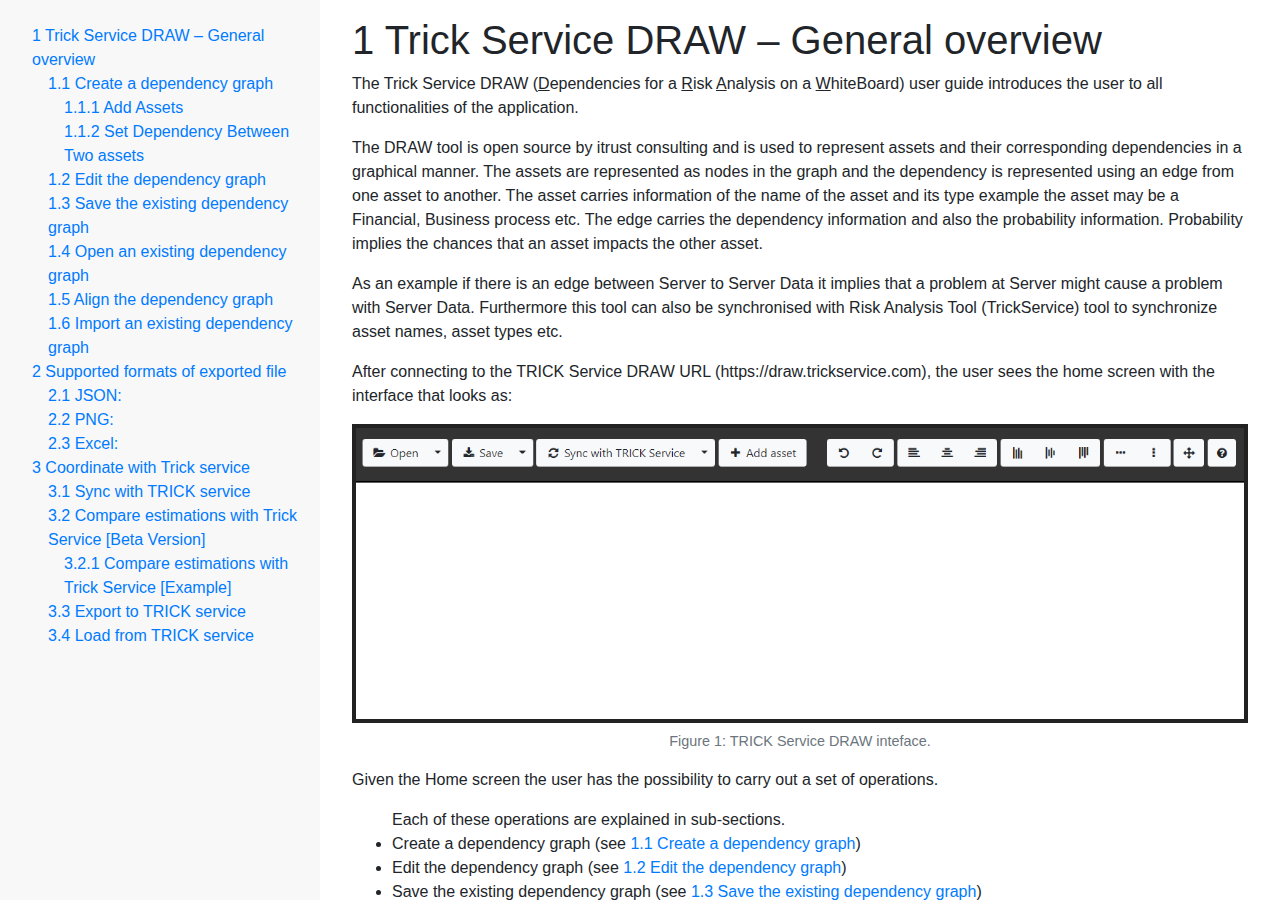
<file: documentation/index.html>
<!DOCTYPE html>
<html lang="en">

<head>
	<title>TRICK Service - DRAW 2.0.5 User Guide</title>
	<meta charset="utf-8" />
	<meta name="viewport" content="width=device-width, initial-scale=1, shrink-to-fit=no" />
	<link rel="stylesheet" href="css/bootstrap-4.0.0.min.css?v30112022" />
	<link rel="stylesheet" href="css/main.css?v30112022" type="text/css" />
	<script type="text/javascript" src="js/main.js?v30112022"></script>
</head>

<body class="container-fluid">
<div class="row">

<nav class="col-4 col-lg-3" id="toc"></nav>
<main class="col-8 col-lg-9" id="main">
	<h1 id="draw-general-overview">Trick Service DRAW – General overview</h1>
	<p>The Trick Service DRAW (<u>D</u>ependencies for a <u>R</u>isk <u>A</u>nalysis on a <u>W</u>hiteBoard) user guide introduces the user to all functionalities of the application.
		<p>
		The DRAW tool is open source by itrust consulting and is used to represent assets and their corresponding dependencies in a graphical manner. 
		The assets are represented as nodes in the graph and the dependency is represented using an edge from one asset to another. The asset carries information of the name
		 of the asset and its type example the asset may be a Financial, Business process etc. The edge carries the dependency information and also the probability information. 
		 Probability implies the chances that an asset impacts the other asset.
		 </p>
		<p>As an example if there is an edge between Server to Server Data it implies that a problem at Server might cause a problem with Server Data. 
		Furthermore this tool can also be synchronised with Risk Analysis Tool (TrickService) tool to synchronize asset names, asset types etc.	</p>
	</p>
	<p>After connecting to the TRICK Service DRAW URL (https://draw.trickservice.com), the user sees the home screen with the interface that looks as:</p>
	<figure id="_FIG_1" class="figure">
		<img alt="main_interface" src="img/draw/main_interface.png" class="figure-img img-fluid" />
		<figcaption class="figure-caption">TRICK Service DRAW inteface.</figcaption>
	</figure>	
	<p>Given the Home screen the user has the possibility to carry out a set of operations.</p>
	<ul>Each of these operations are explained in sub-sections.
		<li>Create a dependency graph (see <a href="#create_graph">[Section]</a>)</li>
		<li>Edit the dependency graph (see <a href="#edit_graph">[Section]</a>)</li>
		<li>Save the existing dependency graph (see <a href="#save_graph">[Section]</a>)</li>
		<li>Open an existing dependency graph (see <a href="#open_graph">[Section]</a>)</h2>		
		<li>Align the dependency graph (see <a href="#align_graph">[Section]</a>)</li>
		<li>Import dependency graph (see <a href="#import_graph">[Section]</a>)</li>
		<li>Coordinate with Trick service (see <a href="#trick_service">[Section]</a>)</li>
	</ul>

	<h2 id="create_graph"> Create a dependency graph</h2>
	<p> In order to create a dependency graph the user needs to add assets by specifying the name and the type of asset. Further 
		the user needs to add edges between the nodes of the graph. 	
	</p>
	<h3>Add Assets</h3>
	<p> In order to add an asset click on the Add asset icon in the main menu. Specify the Name and Type information <a href="#_add_asset">[Figure]</a>.		
	</p>
	<figure id="_add_asset" class="figure">
		<img alt="add_asset" src="img/draw/add_asset.png" class="figure-img img-fluid" />
		<figcaption class="figure-caption">TRICK Service DRAW Add Asset inteface.</figcaption>
	</figure>

	<h3>Set Dependency Between Two assets</h3>
	<p>In order to set dependency between two assets, select the source asset, hold the mouse when an edge appears and then drop it on to the dependent asset.
		This creates an edge from source asset to the dependent asset.
	  Edges are typically directed from <strong>Right</strong> to <strong>Left</strong>. ie. from supporting assets to the primary assets.
	  The default impact Probability is assumed to be 1 between two assets which are connected by an edge.
	  However this probability can be modified by clicking on the edge and specifying probability other than 1 (acceptable values between 0-1).
	</p>
	<figure id="_dependency" class="figure">
		<img alt="dependency" src="img/draw/dependency.png" class="figure-img img-fluid" />
		<figcaption class="figure-caption">TRICK Service DRAW Dependency between Assets.</figcaption>
	</figure>

	<h2 id="edit_graph"><a id="edit_graph_section"></a> Edit the dependency graph</h2>
	<p>Once the dependency graph is created it can be modified in following ways:</p>
	<ul>
		<li><strong>Modify the name and type of asset:</strong> Double click on the asset node to open the edit interface.</li>
		<li><strong>Modify the probability of the edge:</strong> Double click on the edge to modify the probability.</li>
		<li><strong>Add or delete a new asset:</strong> Select the asset(s) and use DEL key.</li>
		<li><strong>Add or delete an existing edge:</strong> Select the edge(s) and press DEL key.</li>
	</ul>

	<h2 id="save_graph">Save the existing dependency graph</h2>
	<p>Once the dependency graph is created it can be saved using the <strong>Save</strong> main menu option.
		The graph can be saved in three formats. (see <a href="#_supported_formats">[Section]</a> for more details)
	</p>
	<ul>
		<li><strong>JSON format:</strong>By default the graph is saved in a json format. The default file name of the file is <strong>graph.json</strong>This can be achieved by clicking on Save main menu option</li>
		<li><strong>PNG format:</strong>The graph can be saved/exported in PNG format by selecting <strong>Export as picture(PNG)</strong> from the drop down menu on right of Save main menu option.</li>
		<li><strong>EXCEL format:</strong>The graph can be saved/exported in EXCEL format by selecting <strong>Export as excel(XSLS)</strong> from the drop down menu on right of Save main menu option. The saved excel file shall contain a sheet called <strong>Dependency</strong>. The matrix in this sheet represents an edge between source and target assets. If the matrix with edge contains a number this number shall represent probability of impact.</li>		
	</ul>			
		
	<figure id="_save_graph" class="figure">
		<img alt="save_graph" src="img/draw/save_graph.png" class="figure-img img-fluid" />
		<figcaption class="figure-caption">TRICK Service DRAW Saving a Graph</figcaption>
	</figure>


	<h2 id="open_graph"><a id="open_graph_section"></a> Open an existing dependency graph</h2>
	<p>A dependency graph once saved as json/excel file can be opened using the <strong>Open</strong> main menu option for viewing or further editing. The supported filename extensions are <small>.json,.xlsx,.xls,.xlsm</small>. </p>

	<h2 id="align_graph"><a id="align_graph_section"></a> Align the dependency graph</h2>
	<p>The dependency graph can be aligned using the alignment tools represented in <a href="#_align_graph">[Figure]</a>. </p>
	<figure id="_align_graph" class="figure">
		<img alt="alignment_tools" src="img/draw/alignment_tools.png" class="figure-img img-fluid" />
		<figcaption class="figure-caption">TRICK Service DRAW Undo/Redo and Alignment tools</figcaption>
	</figure>

	<h2 id="import_graph"><a id="import_graph_section"></a> Import an existing dependency graph</h2>
	<p> A dependency graph can also be imported from an excel sheet into the DRAW Whiteboard.
		During the import the existing DRAW graph on the whiteboard is not cleared but updated with the additional assets
		and dependencies from the imported dependency sheet. 
		The specification of such an excel sheet representing the asset dependency is as below:
		<ul>
			<li>The excel sheet shall have a worksheet named <strong>Dependency</strong></li>
			<li>The <strong>Dependency</strong> sheet shall represent the Dependency Matrix of all the assets.</li>
			<li>There shall be two mandatory column headers <strong>AssetList, AssetType</strong>.
				The <strong>AssetList</strong> header shall be in any cell in the first column of the sheet.
				The <strong>AssetType</strong> column shall be on the immediate right of <strong>AssetList</strong> and shall represent the assetType of the asset on its left.</li>
			<li>The <strong>AssetType</strong> shall be a valid supported assetType. Refer <a href="#_asset_types">[Figure]</a> below.</li>
			<figure id="_asset_types" class="figure">
				<img alt="AssetTypes" src="img/draw/AssetTypes.png" class="figure-img img-fluid" />
				<figcaption class="figure-caption">TRICK Service Valid DRAW assetTypes</figcaption>
			</figure>
			<li>Any row(s) above the column names <strong>AssetList</strong> shall be ignored.</li>
			<li><strong>AssetList</strong> shall be present in the first column in any row.</li>
			<li>The column <strong>AssetList</strong> shall contain all the valid assets (representing <strong>Source Assets</strong>)</li>
			<li>The column headers to the right of AssetType shall contain a subset of valid assets (representing <strong>Target Assets</strong>)</li>
			
			<li> An intersection of row <strong>Source Asset</strong> -> column <strong>Target Asset</strong> shall be a real number (between 0 and 1 both inclusive) representing
				the dependency from Source Asset to Target Asset. This number shall represent probability of impact.
			</li>
			<li> If the intersection contains 0 or no value it shall imply that Source Asset is not dependent on the corresponding Target Asset.</li>	
			<li> In order to map graph assets with Source assets in Dependency sheet both asset names and their corresponding asset types shall be considered.</li>
			<li> In case the graph already contains an edge between a source asset and a target asset then following rules shall apply:
				<ul>
					<li>If the intersection of source asset with target asset in the matrix contains a value 0 or unspecified then the edge in the graph between the
						source and target asset shall be removed</li>
					<li>If the intersection of source asset with target asset in the Dependency sheet contains a value which is different from the existing probability 
						of edge between source and target then the probability shall be updated with the new probability from the Dependency sheet</li>
	
				</ul>
			</li>
			<li> Refer Example below: <br>
				<ul>
				<li> The DRAW graph shall be created using 3 assets 
					<ul>
				 	<li>Asset1 with Type as Business process</li>
					 <li>Asset2 with Type as Compliance</li>
						<li>Asset3 with Type as Financial</li>
					</ul>
				</li>
				<li>
				    The column (AssetNE) shall be ignored for asset mapping since it is not present in the AssetList Column</li>
				 <li> The rows 1, 2, 3 shall be ignored. </li>
				 <li>   There shall be two dependencies in the Graph.</li>
				 <ul>
					<li>Asset2 depends on Asset3 with probability (0.5)</li>
						<li>Asset3 depends on Asset1 with probability (1)</li>
				</ul>		
				</ul>		
			</li>
			<li> In case of any error an error dialog box is opened redirecting the user of appropriate corrective measure.</li>
			<figure id="_dependency_example" class="figure">
				<img alt="dependency_example" src="img/draw/dependency_example.png" class="figure-img img-fluid" />
				<figcaption class="figure-caption">TRICK Service DRAW Import excel Example</figcaption>
			</figure>
			<figure id="_dependency_example_graph" class="figure">
				<img alt="dependency_example_graph" src="img/draw/dependency_example_graph.png" class="figure-img img-fluid" />
				<figcaption class="figure-caption">TRICK Service DRAW Import excel Example Graph</figcaption>
			</figure>

		</ul>
		<p>
			<strong>NOTE: Template of a sample excel file can be downloaded <a href = "../template/R172_STA_DRAW-DependencyXlsTempl_v1.0.xlsm" >here.</a></strong>
		</p>
		</p>


	<h1 id="_supported_formats">Supported formats of exported file</h1>
	<p> DRAW supports three file formats JSON, PNG and EXCEL to represent and save the asset dependency.</p>
	<figure id="_supported_formats_fig" class="figure">
		<img alt="supported_formats" src="img/draw/supported_formats.png" class="figure-img img-fluid" />
		<figcaption class="figure-caption">TRICK Service Saving in JSON/PNG/EXCEL format</figcaption>
	</figure>
	<h2>JSON:</h2> 
	<p>The default supported format for loading and saving DRAW graph is JSON. The graph can be saved in JSON format by clicking <strong>Save</strong> option from main menu. Refer <a href="#_supported_formats">[Figure]</a>
		The JSON file contains nodes and edges. The nodes contains the list of nodes in the graph. 
		Each node carries following information:
		<ul>
			<li><strong>id:</strong> Representing graph identifier</li>
			<li><strong>name:</strong> Representing asset name</li>
			<li><strong>type:</strong> Representing the asset type <br>Following is the list of supported asset types:
				<ul id="businessType">	
					<li>Business process</li>
					<li>Compliance</li>
					<li>Financial</li>
					<li>Information</li>
					<li>Immaterial Value</li>   
					<li>Outsourced service</li>
					<li>Site</li>
					<li>Software</li>            
					<li>Hardware</li>          
					<li>Network</li>
					<li>Service</li>
					<li>Personnel</li>
					<li>System</li>
				</ul>
				<li><strong>disabled:</strong> True if asset is inactive/disabled</li>
				<li><strong>trickId:</strong> Representing trickId of the asset. The trickId is a risk assessment identifier in Trick Service application</li>
				<li><strong>position: </strong>Representing asset position in whiteboard. Position specifies x, y coordinates of the model position of center of asset node. This position remains same with zoom and pan of the asset node.</li>
			</li>
		</ul>
		Each edge carries following information:
		<ul>
			<li><strong>source:</strong> The id of the source asset</li>
			<li><strong>target:</strong> The id of the target asset</li>
			<li><strong>p:</strong> The probability of impact of source on target. This is a value between 0 and 1.
				Default probability between connected source and target asset is 1.
			</li>
		</ul>
		The structure of JSON file can be understood using following example where there are two assets and a single edge between the two assets with probability 1:</p>
	<p>
	<pre id="myText" ></pre>
		<script>
			var data = { 
					"nodes": {
		"U0.8887745586500557": {
			"data": {
				"id": "U0.8887745586500557",
				"name": "Smartmeter",
				"type": "Sys",
				"disabled": false,
				"trickId": 18402
			},
			"position": {
				"x": -4589.4390249194685,
				"y": 1563.9158357439626
			}
		},
		"U0.6237821756718539": {
			"data": {
				"id": "U0.6237821756718539",
				"name": "Electricity Distribution",
				"type": "Business process",
				"disabled": false,
				"trickId": 18404
			},
			"position": {
				"x": -4581.475943438963,
				"y": 1435.2487424141427
			}
		}
	},
	"edges": [
		{
			"source": "U0.8887745586500557",
			"target": "U0.6237821756718539",
			"p": 0.1
		}
	]			 };
		
			document.getElementById("myText").innerHTML = JSON.stringify(data, null, 4);	
		  </script>
	</p>
	
	<h2>PNG:</h2>
	<p> The DRAW graph can also be saved in PNG format. This can be done by clicking on <strong> Export as picture(PNG)</strong> option from dropdown menu right of save menu.</p>

	<h2>Excel:</h2>
	<p> The DRAW graph can also be saved in Excel format. This can be done by clicking on <strong> Export as excel(XSLS)</strong> option from dropdown menu right of save menu.</p>
	<p> The exported excel contains the following features: </p>
	<ul>
		<li>
			The name of exported file is "AssetDSInExcel.xsls".			
		</li>
		<li>
			The exported excel file has two sheets:
			<ul>
			<li><strong>Dependency</strong> which contains the asset dependencies. The Dependencies sheet represents the DRAW graph in the same
			   format as that used during the Import from Excel (see <a href="#import_graph"> [Section]</a>);</li>
			</li>
			<li><strong>Parameters</strong> which contains the list of valid supported assets (see <a href="#_asset_types">[Figure]</a>); </li>
			</ul>
		</li>
	</ul>

	<h1 id="trick_service">Coordinate with Trick service</h1>
	
	<h2 id="sync_graph">Sync with TRICK service</h2>
	<p>The dependency graph can be synchronised with Trick Service Risk Analysis tool proprietary to itrust consulting. The <strong>Synchronize with Trick Service</strong> main menu option provides
	this synchronization capability.
	Upon clicking this option the user needs to choose the TrickService platform, customer , risk analysis and version number present in Risk analysis portfolio in Trick Service.
	If there is any inconsistency between the current dependency graph assets and the Trick Service Assets in the selected Risk Analysis profile then the Synchronise dialog box appears and provides user options to synchronize the
	the assets. There are three possibilities:
	</p>
	<ul>
		<li><strong>Asset exists in TS and not in DRAW: </strong>
			<ul>User can carry out the following actions:
			    <li>Delete the asset from Trick Service <a href="#_synchronise_graph">[Figure]</a></li>
				<li>Add the asset to DRAW <a href="#_synchronise_graph">[Figure]</a></li>
				<li>Merge the TS asset to asset in DRAW <a href="#_synchronise_graph">[Figure]</a></li>
			</ul>
		</li>
		<li><strong>Asset exists in DRAW and not in TS:</strong>			
			<ul>User can carry out the following actions:
			 <li>Add the asset to Trick Service <a href="#_synchonize_add_delete">[Figure]</a></li>
			 <li>Delete the asset from the graph <a href="#_synchonize_add_delete">[Figure]</a></li>
			 </ul>
		</li>
		<li><strong>Asset exists in both DRAW and TS but the asset Types or active/inactive values are not same:</strong>
			<ul>User can update the values in either Trick Service or in dependency graph. <a href="#_synchronize_asset_type_diff">[Figure]</a>
			</ul>
		</li>
	</ul>
	<figure id="_synchronise_graph" class="figure">
		<img alt="synchronise_merge" src="img/draw/synchronize_merge.png" class="figure-img img-fluid" />
		<figcaption class="figure-caption">TRICK Service DRAW Synchronisation</figcaption>
	</figure>
	<figure id="_synchonize_add_delete" class="figure">
		<img alt="synchonize_add_delete" src="img/draw/synchonize_add_delete.png" class="figure-img img-fluid" />
		<figcaption class="figure-caption">TRICK Service DRAW Synchronisation  Add/Delete</figcaption>
	</figure>
	<figure id="_synchronize_asset_type_diff" class="figure">
		<img alt="synchronize_asset_type_diff" src="img/draw/synchronize_asset_type_diff.png" class="figure-img img-fluid" />
		<figcaption class="figure-caption">TRICK Service DRAW Synchronisation  Asset Values Different</figcaption>
	</figure>

	<h2 id="compare_estimations">Compare estimations with Trick Service [Beta Version]</h2>	
	<p>The compare estimation feature allows the user to model and simultaneously compare the propagation of risk as defined by Trick Service.
		In Trick Service the different risk scenarios are applied to all assets, and for each Scenario-Asset combination there is a likelihood 
		(expected value of occurence per year, called probability per year) and an impact (k€). 
		However each risk scenario tends to impact several assets, and it is often difficult to consider when assessing the scenario on an asset, 
		whether or not the cumulative or indirect impact on the given asset has been considered or not. 
		Hence in Trick Service risks are considered independent. However in DRAW we can model the propagation of risk using the asset dependency relationship
		where each edge between two assets carries the information of propagation rate called as probability.	
	</p>
	<figure id="_compare_estimations" class="figure">
		<img alt="compare_estimations" src="img/draw/compare_estimations.png" class="figure-img img-fluid" />
		<figcaption class="figure-caption">TRICK Service DRAW compare estimations</figcaption>
	</figure>

	<p> The Compare estimations compares the Impact/Likelihood based on DRAW propagation rates and generates a report.csv and report.html file at the end of comparison.
		The user may use the generated report to revise the estimates/impacts in Trick Service to add more precision based on asset dependency.		
		The estimation report(s) contains tabulated report for each asset/scenario combination. The columns of these reports are described below:
		<ul>
			<li><strong>Asset:</strong> This field represents the asset name.</li>
			<li><strong>Scenario:</strong> This field represents the corresponding scenario for the given asset.</li>
			<li><strong>Old Likelihood:</strong> This field represents the Likelihood for asset/scenario combination as fetched from Trick Service assessment.</li>
			<li><strong>New Likelihood:</strong> This field represents the Likelihood for asset/scenario combination as computed by DRAW.
				This takes into account the probability of the edge from one asset to another (propagation probability) along with impact values fetched from Trick Service for
				the asset/sceanrio combination. The new Likelihood is the sum total of likelihood of damage starting somewhere else and propagating at the given asset 
				and contributing to damage done to the given asset. 
				The algorithm to determine new Likelihood is a complex algorithm which determines the new Likelihood as a function of old likelihood and the probability of propagation.
				This can be visualized in the Figure (see <a href="#_compare_estimations_prob">[Figure]</a>);				
				Note that however a dependency graph might be large and full of cycles, so that a deterministic calculation takes enormous time.
				That is why DRAW implements a probabilistic algorithm (which simulates about 1 million situations, in which propagation decisions are randomly taken,
				and averages the overall result. This also explains rounding errors which in any case are less important than the uncertainty of the estimated parameters.										
			</li>
			<figure id="_compare_estimations_prob" class="figure">
				<img alt="compare_estimations_prob" src="img/draw/probability_computation.png" class="figure-img img-fluid" />
				<figcaption class="figure-caption">TRICK Service DRAW compare estimations (Likelihood computation)</figcaption>
			</figure>
			<li><strong>Old IMPACT:</strong> This field represents the Impact for asset/scenario combination as fetched from Trick Service assessment. </li>
			<li><strong>New Impact:</strong> This field represents the computed impact for asset/scenario combination as computed by DRAW.
				The new impact is computed based on the impacts on all assets that might be damaged as a consequence of damage starting at the given asset.
				The algorithm to determine new impact is a complex algorithm which determines the new impact as a function of old impact and the probability 
				of propagation of impacted assets.
				This can be visualized in the Figure (see <a href="#_compare_estimations_impact">[Figure]</a>);
				 Note that however a dependency graph might be large and full of cycles, so that a deterministic calculation takes enormous time.
				 That is why DRAW implements a probabilistic algorithm (which simulates about 1 million situations, in which propagation decisions are randomly taken,
				 and averages the overall result. This also explains rounding errors which in any case are less important than the uncertainty of the estimated parameters.	
				</li> 	
			<figure id="_compare_estimations_impact" class="figure">
				<img alt="compare_estimations_impact" src="img/draw/impact_computation.png" class="figure-img img-fluid" />
				<figcaption class="figure-caption">TRICK Service DRAW compare estimations (Impact computation)</figcaption>
			</figure>
			<li><strong>Impact on scales(s):</strong> This field represents the impact on various scales such as Financial/Privacy/Operational/Moral/Physical/Legal/Reputational/Affected Deliveries/Peronnel. 
				The impact scales which are included in Trick Service assessment settings are included as different columns in the report.</li>
			<li><strong>New Impact assessment(s): </strong> This field represents the computed Impact on corresponding scale as specified in Trick Service.</strong></li>
		</ul>

		<h3 id="compare_estimations_example">Compare estimations with Trick Service [Example]</h3>	
		<ol>
		Illustrating below using a small example of comparing estimations using DRAW:
		<p>
			<li>Create an asset dependency graph in DRAW and assign propagation probability to the edges</li>
			<li>In Trick Service estimate the direct impact on assets and direct likelihood of the scenarios</li>
			<li>Sync asset dependency graph in DRAW with Trick Service assessment</li>
			<li>Compare estimations of Trick Service with DRAW</li>
			<li>Revise the estimations in Trick Service using the report generated by DRAW</li>
		</p>
		</ol>

		<ul> The section below describes in detail each step summarised above:
			<li><strong>Create an asset dependency graph in DRAW and assign propagation probability to the edges</strong>
				<p>Consider an asset dependency graph created in DRAW (see <a href="#_compare_estimations_example">[Figure]</a>) as below.
					This graph can be understood as follows. The asset Chief Cybersecurity Officer (CCO), if he is attacked has 50% probability to destroy the integrity of the
					Security monitoring service, and this has 50% chance to destroy the integrity of ATENA monitoring. 
					Similarly a manipulated RTU has 20% chance to manipulate electricity provision (creating an outage).

					Note that the propagation probability is currently present only in JSON export file. These are hence 
					added manually to edges of the graph in figure below.
					<figure id="_compare_estimations_example" class="figure">
						<img alt="compare_estimations_example" src="img/draw/compare_estimation_eg1_asset_dep.png" class="figure-img img-fluid" />
						<figcaption class="figure-caption">TRICK Service DRAW compare estimations (Asset Dependency)</figcaption>
					</figure>
				</p>
			</li>

			<li><strong>In Trick Service estimate the direct impact on assets and direct likelihood of the scenarios</strong>
				Provide estimate of assets and likelihood of impact as in table below. Note that only a single scenario is provided here for brevity, however the same may be provided for multiple 
				asset/scenario combinations:		
				<figure id="_compare_estimations_example_ra" class="figure">
					<img alt="compare_estimations_example_ra" src="img/draw/risk_assessment_eg.png" class="figure-img img-fluid" />
					<figcaption class="figure-caption">TRICK Service DRAW compare estimations (Risk Estimation in Trick Service - truncated for conciseness)</figcaption>
				</figure>
			</li>
			<li><strong>Sync asset dependency graph in DRAW with Trick Service assessment</strong>
				Synchronize the asset dependency graph with Trick Service assessment (see <a href="#sync_graph">[Section]</a>)
			</li>
			<li><strong>Compare estimations of Trick Service with DRAW</strong>
				Click on Compare Estimations from <strong>Sync with Trick Service</strong> menu. This will analyse the data and prepare to generate report. Once this is done click on <strong>Export</strong> button to export report.html and report.csv files.
				Note you might have to provide permissions in browser to download multiple files at once.
			</li>
			<li><strong>Revise the estimations in Trick Service using the report generated by DRAW</strong>
			The generated report(s) contains the old and revised estimates of likelihood, impact, financial corresponding to all combinations of assets and scenarios.
			These new estimations can further be revised on Trick Service. 			
			<figure id="_compare_estimations_example_rg" class="figure">
				<img alt="compare_estimations_example_rg" src="img/draw/report_generated_eg.png" class="figure-img img-fluid" />
				<figcaption class="figure-caption">TRICK Service DRAW compare estimations (Generated CSV report - truncated for conciseness)</figcaption>
			</figure>
			</li>
		</ul>
	
	<h2 id="save_to_ts">Export to TRICK service</h2>
	<p> The user has an option to save the dependency graph to TrickService. This can be done in three ways:
		<ul>
			<li><strong>Export as picture on TS:</strong> The user can export the current dependency graph in PNG format to TrickService Risk Analysis.
				This picture can be used in TS Word Report generated using a template which has a bookmark called <strong>TS_DependencyGraph</strong>.
				Before using this option the user must ensure that the graph fits in the current DRAW WhiteBoard else the picture may appear truncated.				
			</li>
			<li><strong>Export as snapshot on TS:</strong> The dependency graph can also be exported to Trick Service as a snapshot. 
				This snapshot can be later loaded from Trick Service risk analysis profile.
				Trick Service will save this data but will not interact with it.
			</li>
			<li><strong>Update dependency graph on TS:</strong> The dependency graph on Trick Service can be saved using this option.
				This option will update the asset dependency graph on Trick Service.
			</li>
		</ul>

		<figure id="_export_ts" class="figure">
			<img alt="export_ts" src="img/draw/export_to_ts.png" class="figure-img img-fluid" />
			<figcaption class="figure-caption">TRICK Service DRAW Synchronisation Export to TS</figcaption>
		</figure>

	</p>
	<h2 id="load_from_ts">Load from TRICK service</h2>
	<p> 
		The user has an option to load the dependency graph from TrickService. This can be done in two ways:
		<ul>
			<li><strong>Load snapshot from TS:</strong> Using this option the user can also load the snapshot from Trick Service which was 
				saved using <strong>Export as snapshot on TS </strong> option.				
			</li>
			<li><strong>Load dependency graph from TS:</strong> Using this option the user can load the dependency graph from Trick Service which was 
				earlier saved using <strong>Update dependency graph on TS</strong> option. </li>
		</ul>
		<figure id="_load_ts" class="figure">
			<img alt="load_ts" src="img/draw/load_from_ts.png" class="figure-img img-fluid" />
			<figcaption class="figure-caption">TRICK Service DRAW Synchronisation Load from TS</figcaption>
		</figure>
	</p>
	
</main>

</div>
</body>

</html>
</file>
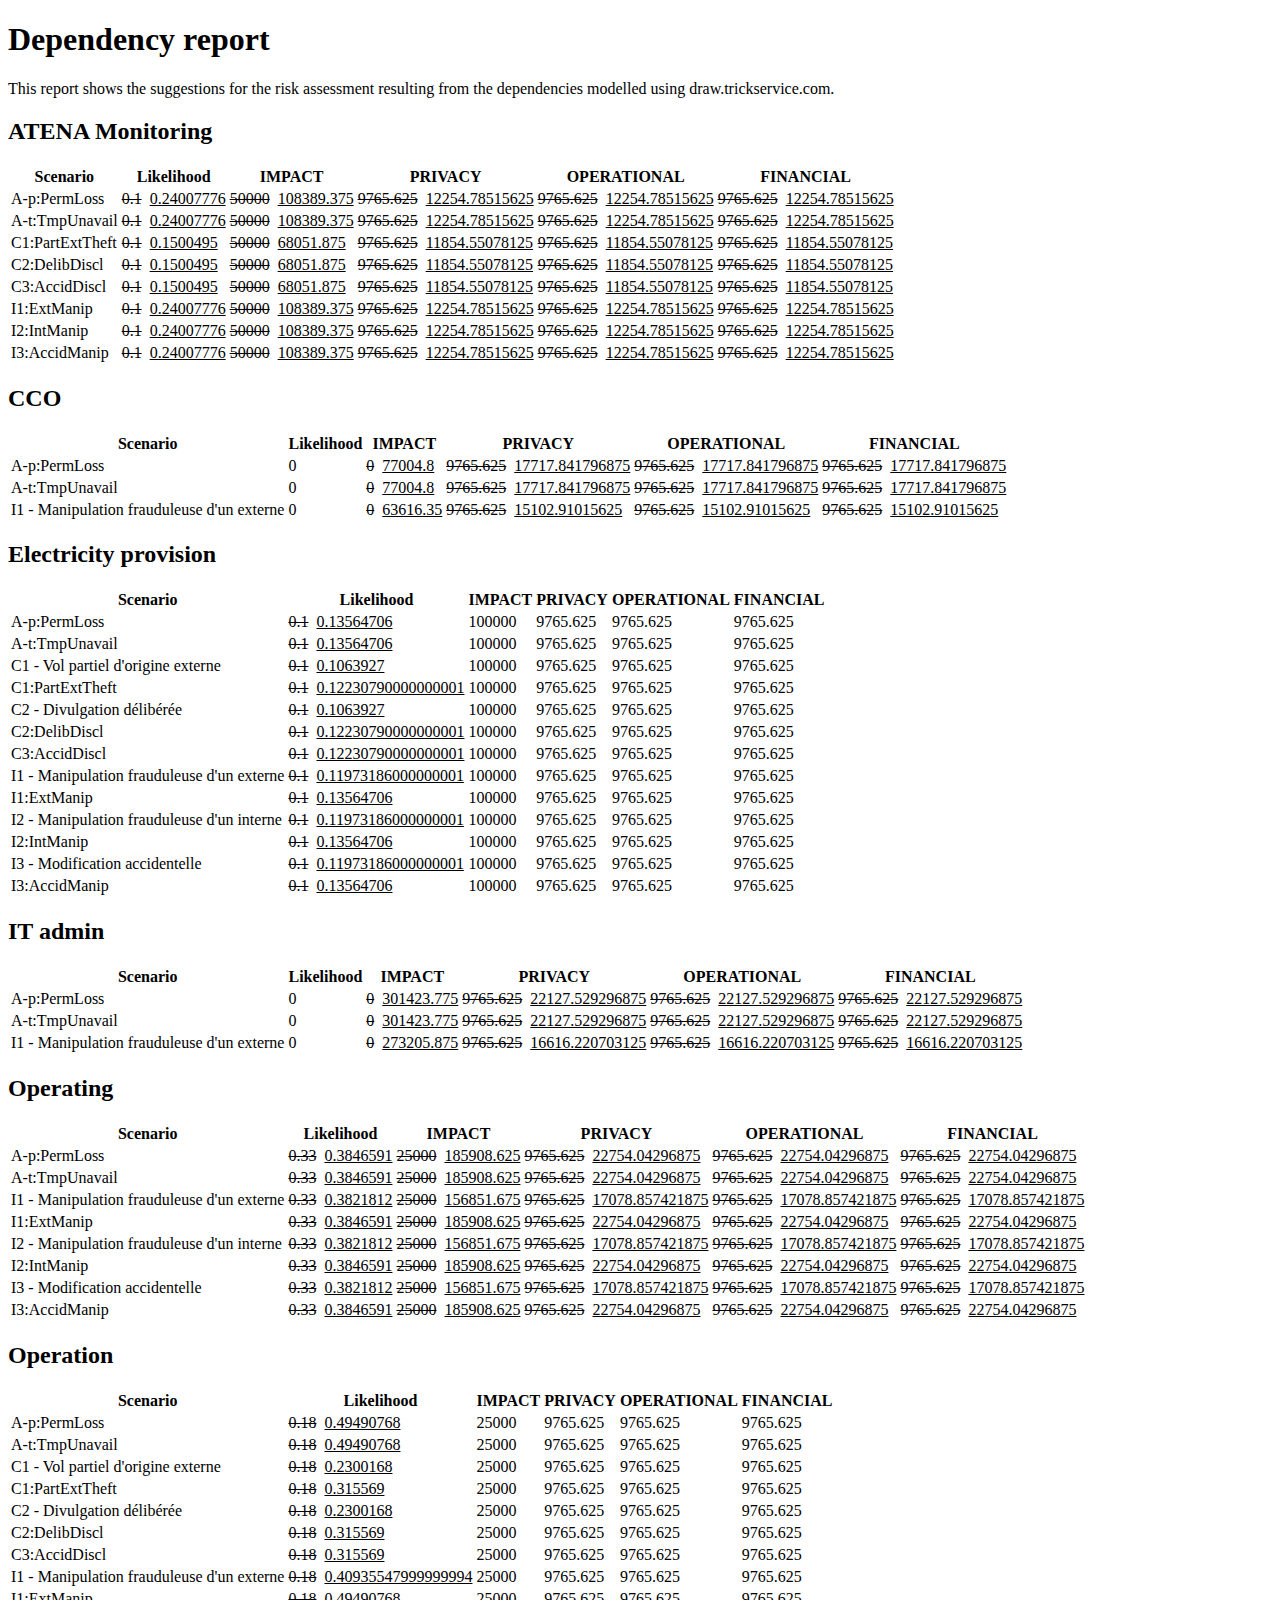
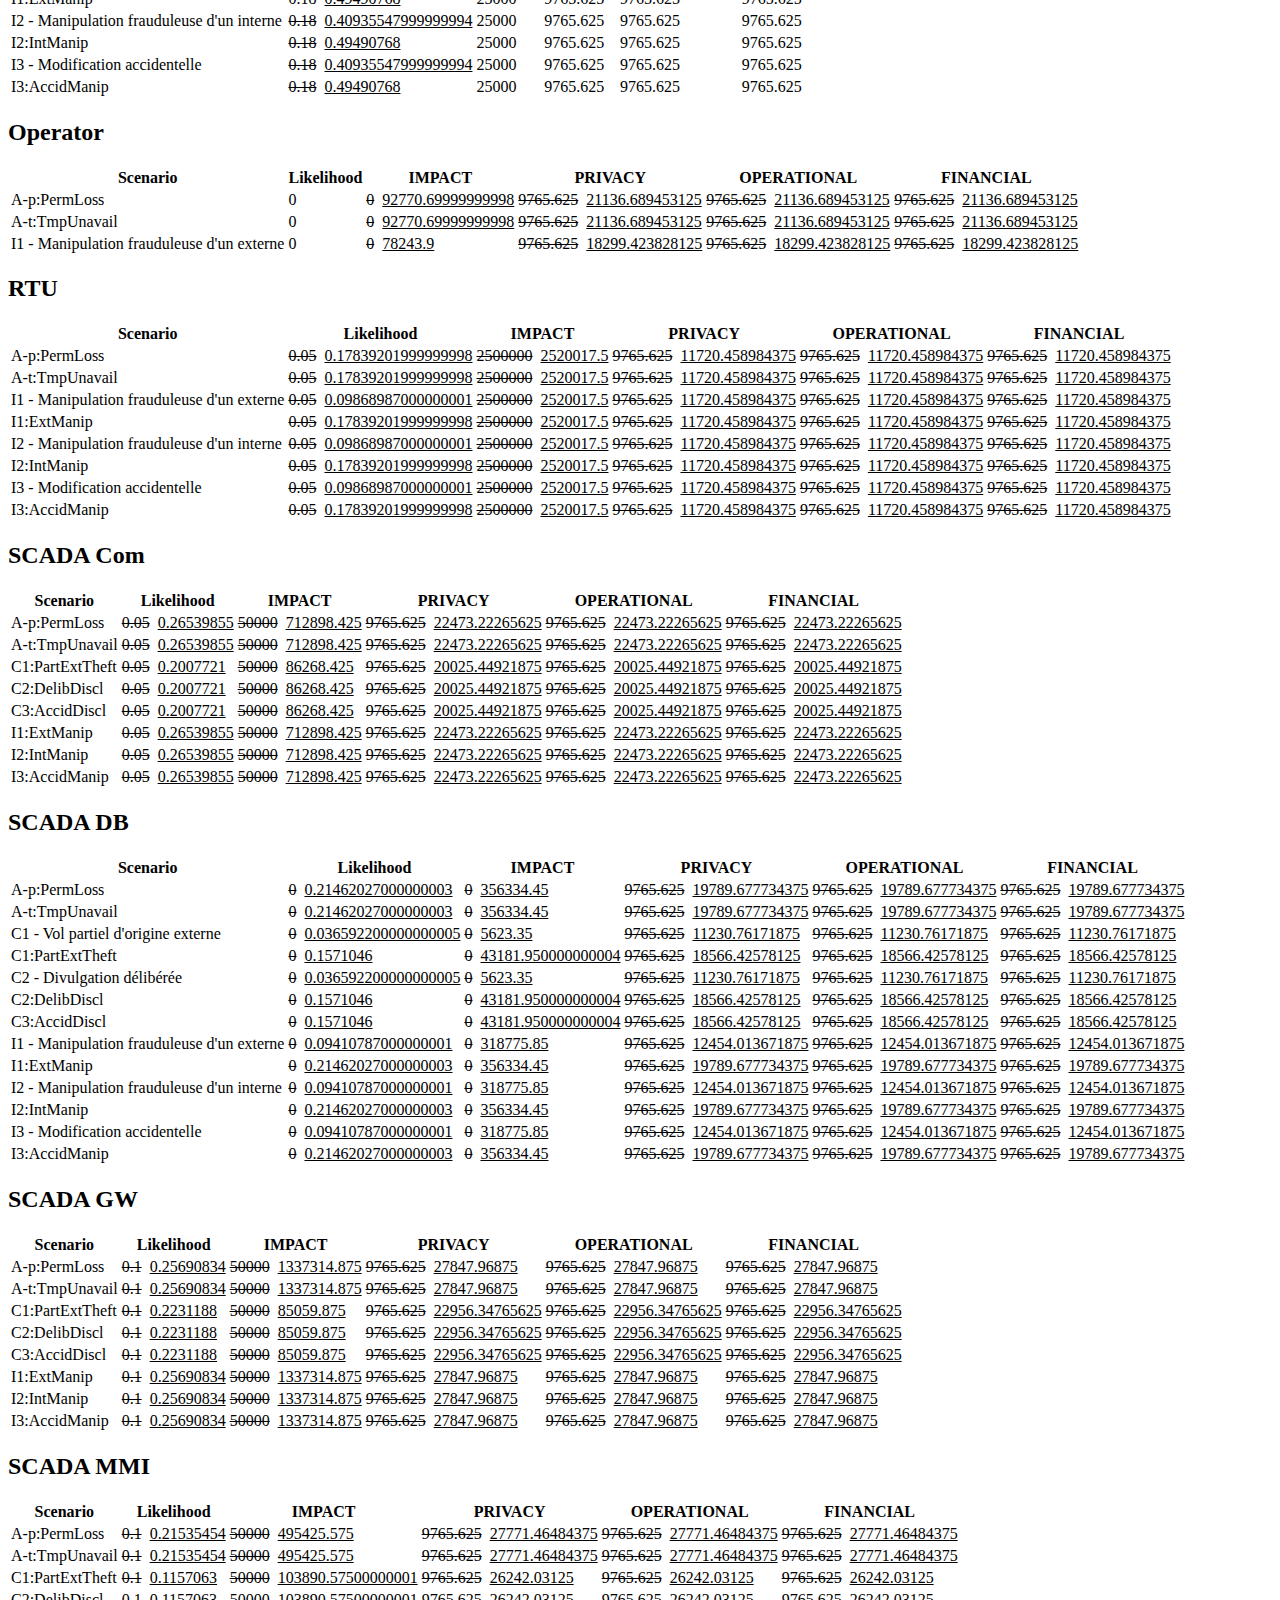
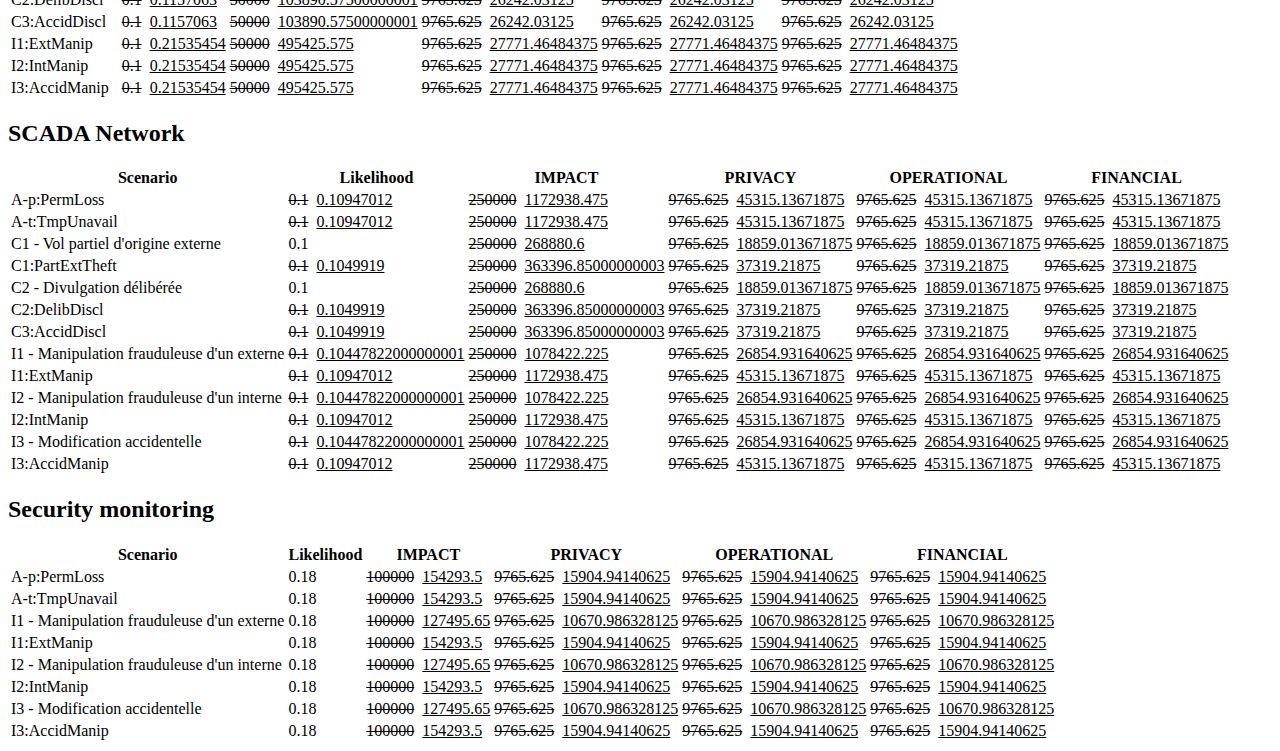
<file: tests/report28.html>
<!DOCTYPE html><html lang="en"><head><meta charset="utf-8" /><meta name="viewport" content="width=device-width, initial-scale=1, shrink-to-fit=no" /><link rel="stylesheet" href="https://stackpath.bootstrapcdn.com/bootstrap/4.1.0/css/bootstrap.min.css" integrity="sha384-9gVQ4dYFwwWSjIDZnLEWnxCjeSWFphJiwGPXr1jddIhOegiu1FwO5qRGvFXOdJZ4" crossorigin="anonymous"><title>Dependency report</title><style type="text/css">del{color:var(--red);margin-right:.5rem;}</style></head><body class="container my-4"><h1>Dependency report</h1><p>This report shows the suggestions for the risk assessment resulting from the dependencies modelled using draw.trickservice.com.</p><h2>ATENA Monitoring</h2><table class="table table-sm table-striped"><thead><th>Scenario</th><th>Likelihood</th><th>IMPACT</th><th>PRIVACY</th><th>OPERATIONAL</th><th>FINANCIAL</th></thead><tbody><tr><td>A-p:PermLoss</td><td><del>0.1</del><ins>0.24007776</ins></td><td><del>50000</del><ins>108389.375</ins></td><td><del>9765.625</del><ins>12254.78515625</ins></td><td><del>9765.625</del><ins>12254.78515625</ins></td><td><del>9765.625</del><ins>12254.78515625</ins></td></tr><tr><td>A-t:TmpUnavail</td><td><del>0.1</del><ins>0.24007776</ins></td><td><del>50000</del><ins>108389.375</ins></td><td><del>9765.625</del><ins>12254.78515625</ins></td><td><del>9765.625</del><ins>12254.78515625</ins></td><td><del>9765.625</del><ins>12254.78515625</ins></td></tr><tr><td>C1:PartExtTheft</td><td><del>0.1</del><ins>0.1500495</ins></td><td><del>50000</del><ins>68051.875</ins></td><td><del>9765.625</del><ins>11854.55078125</ins></td><td><del>9765.625</del><ins>11854.55078125</ins></td><td><del>9765.625</del><ins>11854.55078125</ins></td></tr><tr><td>C2:DelibDiscl</td><td><del>0.1</del><ins>0.1500495</ins></td><td><del>50000</del><ins>68051.875</ins></td><td><del>9765.625</del><ins>11854.55078125</ins></td><td><del>9765.625</del><ins>11854.55078125</ins></td><td><del>9765.625</del><ins>11854.55078125</ins></td></tr><tr><td>C3:AccidDiscl</td><td><del>0.1</del><ins>0.1500495</ins></td><td><del>50000</del><ins>68051.875</ins></td><td><del>9765.625</del><ins>11854.55078125</ins></td><td><del>9765.625</del><ins>11854.55078125</ins></td><td><del>9765.625</del><ins>11854.55078125</ins></td></tr><tr><td>I1:ExtManip</td><td><del>0.1</del><ins>0.24007776</ins></td><td><del>50000</del><ins>108389.375</ins></td><td><del>9765.625</del><ins>12254.78515625</ins></td><td><del>9765.625</del><ins>12254.78515625</ins></td><td><del>9765.625</del><ins>12254.78515625</ins></td></tr><tr><td>I2:IntManip</td><td><del>0.1</del><ins>0.24007776</ins></td><td><del>50000</del><ins>108389.375</ins></td><td><del>9765.625</del><ins>12254.78515625</ins></td><td><del>9765.625</del><ins>12254.78515625</ins></td><td><del>9765.625</del><ins>12254.78515625</ins></td></tr><tr><td>I3:AccidManip</td><td><del>0.1</del><ins>0.24007776</ins></td><td><del>50000</del><ins>108389.375</ins></td><td><del>9765.625</del><ins>12254.78515625</ins></td><td><del>9765.625</del><ins>12254.78515625</ins></td><td><del>9765.625</del><ins>12254.78515625</ins></td></tr></tbody></table><h2>CCO</h2><table class="table table-sm table-striped"><thead><th>Scenario</th><th>Likelihood</th><th>IMPACT</th><th>PRIVACY</th><th>OPERATIONAL</th><th>FINANCIAL</th></thead><tbody><tr><td>A-p:PermLoss</td><td>0</td><td class="table-warning"><del>0</del><ins>77004.8</ins></td><td><del>9765.625</del><ins>17717.841796875</ins></td><td><del>9765.625</del><ins>17717.841796875</ins></td><td><del>9765.625</del><ins>17717.841796875</ins></td></tr><tr><td>A-t:TmpUnavail</td><td>0</td><td class="table-warning"><del>0</del><ins>77004.8</ins></td><td><del>9765.625</del><ins>17717.841796875</ins></td><td><del>9765.625</del><ins>17717.841796875</ins></td><td><del>9765.625</del><ins>17717.841796875</ins></td></tr><tr><td>I1 -  Manipulation frauduleuse d&#039;un externe</td><td>0</td><td class="table-warning"><del>0</del><ins>63616.35</ins></td><td><del>9765.625</del><ins>15102.91015625</ins></td><td><del>9765.625</del><ins>15102.91015625</ins></td><td><del>9765.625</del><ins>15102.91015625</ins></td></tr></tbody></table><h2>Electricity provision</h2><table class="table table-sm table-striped"><thead><th>Scenario</th><th>Likelihood</th><th>IMPACT</th><th>PRIVACY</th><th>OPERATIONAL</th><th>FINANCIAL</th></thead><tbody><tr><td>A-p:PermLoss</td><td><del>0.1</del><ins>0.13564706</ins></td><td>100000</td><td>9765.625</td><td>9765.625</td><td>9765.625</td></tr><tr><td>A-t:TmpUnavail</td><td><del>0.1</del><ins>0.13564706</ins></td><td>100000</td><td>9765.625</td><td>9765.625</td><td>9765.625</td></tr><tr><td>C1 - Vol partiel d&#039;origine externe</td><td><del>0.1</del><ins>0.1063927</ins></td><td>100000</td><td>9765.625</td><td>9765.625</td><td>9765.625</td></tr><tr><td>C1:PartExtTheft</td><td><del>0.1</del><ins>0.12230790000000001</ins></td><td>100000</td><td>9765.625</td><td>9765.625</td><td>9765.625</td></tr><tr><td>C2 -  Divulgation délibérée</td><td><del>0.1</del><ins>0.1063927</ins></td><td>100000</td><td>9765.625</td><td>9765.625</td><td>9765.625</td></tr><tr><td>C2:DelibDiscl</td><td><del>0.1</del><ins>0.12230790000000001</ins></td><td>100000</td><td>9765.625</td><td>9765.625</td><td>9765.625</td></tr><tr><td>C3:AccidDiscl</td><td><del>0.1</del><ins>0.12230790000000001</ins></td><td>100000</td><td>9765.625</td><td>9765.625</td><td>9765.625</td></tr><tr><td>I1 -  Manipulation frauduleuse d&#039;un externe</td><td><del>0.1</del><ins>0.11973186000000001</ins></td><td>100000</td><td>9765.625</td><td>9765.625</td><td>9765.625</td></tr><tr><td>I1:ExtManip</td><td><del>0.1</del><ins>0.13564706</ins></td><td>100000</td><td>9765.625</td><td>9765.625</td><td>9765.625</td></tr><tr><td>I2 - Manipulation frauduleuse d&#039;un interne</td><td><del>0.1</del><ins>0.11973186000000001</ins></td><td>100000</td><td>9765.625</td><td>9765.625</td><td>9765.625</td></tr><tr><td>I2:IntManip</td><td><del>0.1</del><ins>0.13564706</ins></td><td>100000</td><td>9765.625</td><td>9765.625</td><td>9765.625</td></tr><tr><td>I3 - Modification accidentelle</td><td><del>0.1</del><ins>0.11973186000000001</ins></td><td>100000</td><td>9765.625</td><td>9765.625</td><td>9765.625</td></tr><tr><td>I3:AccidManip</td><td><del>0.1</del><ins>0.13564706</ins></td><td>100000</td><td>9765.625</td><td>9765.625</td><td>9765.625</td></tr></tbody></table><h2>IT admin</h2><table class="table table-sm table-striped"><thead><th>Scenario</th><th>Likelihood</th><th>IMPACT</th><th>PRIVACY</th><th>OPERATIONAL</th><th>FINANCIAL</th></thead><tbody><tr><td>A-p:PermLoss</td><td>0</td><td class="table-warning"><del>0</del><ins>301423.775</ins></td><td><del>9765.625</del><ins>22127.529296875</ins></td><td><del>9765.625</del><ins>22127.529296875</ins></td><td><del>9765.625</del><ins>22127.529296875</ins></td></tr><tr><td>A-t:TmpUnavail</td><td>0</td><td class="table-warning"><del>0</del><ins>301423.775</ins></td><td><del>9765.625</del><ins>22127.529296875</ins></td><td><del>9765.625</del><ins>22127.529296875</ins></td><td><del>9765.625</del><ins>22127.529296875</ins></td></tr><tr><td>I1 -  Manipulation frauduleuse d&#039;un externe</td><td>0</td><td class="table-warning"><del>0</del><ins>273205.875</ins></td><td><del>9765.625</del><ins>16616.220703125</ins></td><td><del>9765.625</del><ins>16616.220703125</ins></td><td><del>9765.625</del><ins>16616.220703125</ins></td></tr></tbody></table><h2>Operating</h2><table class="table table-sm table-striped"><thead><th>Scenario</th><th>Likelihood</th><th>IMPACT</th><th>PRIVACY</th><th>OPERATIONAL</th><th>FINANCIAL</th></thead><tbody><tr><td>A-p:PermLoss</td><td><del>0.33</del><ins>0.3846591</ins></td><td><del>25000</del><ins>185908.625</ins></td><td><del>9765.625</del><ins>22754.04296875</ins></td><td><del>9765.625</del><ins>22754.04296875</ins></td><td><del>9765.625</del><ins>22754.04296875</ins></td></tr><tr><td>A-t:TmpUnavail</td><td><del>0.33</del><ins>0.3846591</ins></td><td><del>25000</del><ins>185908.625</ins></td><td><del>9765.625</del><ins>22754.04296875</ins></td><td><del>9765.625</del><ins>22754.04296875</ins></td><td><del>9765.625</del><ins>22754.04296875</ins></td></tr><tr><td>I1 -  Manipulation frauduleuse d&#039;un externe</td><td><del>0.33</del><ins>0.3821812</ins></td><td><del>25000</del><ins>156851.675</ins></td><td><del>9765.625</del><ins>17078.857421875</ins></td><td><del>9765.625</del><ins>17078.857421875</ins></td><td><del>9765.625</del><ins>17078.857421875</ins></td></tr><tr><td>I1:ExtManip</td><td><del>0.33</del><ins>0.3846591</ins></td><td><del>25000</del><ins>185908.625</ins></td><td><del>9765.625</del><ins>22754.04296875</ins></td><td><del>9765.625</del><ins>22754.04296875</ins></td><td><del>9765.625</del><ins>22754.04296875</ins></td></tr><tr><td>I2 - Manipulation frauduleuse d&#039;un interne</td><td><del>0.33</del><ins>0.3821812</ins></td><td><del>25000</del><ins>156851.675</ins></td><td><del>9765.625</del><ins>17078.857421875</ins></td><td><del>9765.625</del><ins>17078.857421875</ins></td><td><del>9765.625</del><ins>17078.857421875</ins></td></tr><tr><td>I2:IntManip</td><td><del>0.33</del><ins>0.3846591</ins></td><td><del>25000</del><ins>185908.625</ins></td><td><del>9765.625</del><ins>22754.04296875</ins></td><td><del>9765.625</del><ins>22754.04296875</ins></td><td><del>9765.625</del><ins>22754.04296875</ins></td></tr><tr><td>I3 - Modification accidentelle</td><td><del>0.33</del><ins>0.3821812</ins></td><td><del>25000</del><ins>156851.675</ins></td><td><del>9765.625</del><ins>17078.857421875</ins></td><td><del>9765.625</del><ins>17078.857421875</ins></td><td><del>9765.625</del><ins>17078.857421875</ins></td></tr><tr><td>I3:AccidManip</td><td><del>0.33</del><ins>0.3846591</ins></td><td><del>25000</del><ins>185908.625</ins></td><td><del>9765.625</del><ins>22754.04296875</ins></td><td><del>9765.625</del><ins>22754.04296875</ins></td><td><del>9765.625</del><ins>22754.04296875</ins></td></tr></tbody></table><h2>Operation</h2><table class="table table-sm table-striped"><thead><th>Scenario</th><th>Likelihood</th><th>IMPACT</th><th>PRIVACY</th><th>OPERATIONAL</th><th>FINANCIAL</th></thead><tbody><tr><td>A-p:PermLoss</td><td><del>0.18</del><ins>0.49490768</ins></td><td>25000</td><td>9765.625</td><td>9765.625</td><td>9765.625</td></tr><tr><td>A-t:TmpUnavail</td><td><del>0.18</del><ins>0.49490768</ins></td><td>25000</td><td>9765.625</td><td>9765.625</td><td>9765.625</td></tr><tr><td>C1 - Vol partiel d&#039;origine externe</td><td><del>0.18</del><ins>0.2300168</ins></td><td>25000</td><td>9765.625</td><td>9765.625</td><td>9765.625</td></tr><tr><td>C1:PartExtTheft</td><td><del>0.18</del><ins>0.315569</ins></td><td>25000</td><td>9765.625</td><td>9765.625</td><td>9765.625</td></tr><tr><td>C2 -  Divulgation délibérée</td><td><del>0.18</del><ins>0.2300168</ins></td><td>25000</td><td>9765.625</td><td>9765.625</td><td>9765.625</td></tr><tr><td>C2:DelibDiscl</td><td><del>0.18</del><ins>0.315569</ins></td><td>25000</td><td>9765.625</td><td>9765.625</td><td>9765.625</td></tr><tr><td>C3:AccidDiscl</td><td><del>0.18</del><ins>0.315569</ins></td><td>25000</td><td>9765.625</td><td>9765.625</td><td>9765.625</td></tr><tr><td>I1 -  Manipulation frauduleuse d&#039;un externe</td><td><del>0.18</del><ins>0.40935547999999994</ins></td><td>25000</td><td>9765.625</td><td>9765.625</td><td>9765.625</td></tr><tr><td>I1:ExtManip</td><td><del>0.18</del><ins>0.49490768</ins></td><td>25000</td><td>9765.625</td><td>9765.625</td><td>9765.625</td></tr><tr><td>I2 - Manipulation frauduleuse d&#039;un interne</td><td><del>0.18</del><ins>0.40935547999999994</ins></td><td>25000</td><td>9765.625</td><td>9765.625</td><td>9765.625</td></tr><tr><td>I2:IntManip</td><td><del>0.18</del><ins>0.49490768</ins></td><td>25000</td><td>9765.625</td><td>9765.625</td><td>9765.625</td></tr><tr><td>I3 - Modification accidentelle</td><td><del>0.18</del><ins>0.40935547999999994</ins></td><td>25000</td><td>9765.625</td><td>9765.625</td><td>9765.625</td></tr><tr><td>I3:AccidManip</td><td><del>0.18</del><ins>0.49490768</ins></td><td>25000</td><td>9765.625</td><td>9765.625</td><td>9765.625</td></tr></tbody></table><h2>Operator</h2><table class="table table-sm table-striped"><thead><th>Scenario</th><th>Likelihood</th><th>IMPACT</th><th>PRIVACY</th><th>OPERATIONAL</th><th>FINANCIAL</th></thead><tbody><tr><td>A-p:PermLoss</td><td>0</td><td class="table-warning"><del>0</del><ins>92770.69999999998</ins></td><td><del>9765.625</del><ins>21136.689453125</ins></td><td><del>9765.625</del><ins>21136.689453125</ins></td><td><del>9765.625</del><ins>21136.689453125</ins></td></tr><tr><td>A-t:TmpUnavail</td><td>0</td><td class="table-warning"><del>0</del><ins>92770.69999999998</ins></td><td><del>9765.625</del><ins>21136.689453125</ins></td><td><del>9765.625</del><ins>21136.689453125</ins></td><td><del>9765.625</del><ins>21136.689453125</ins></td></tr><tr><td>I1 -  Manipulation frauduleuse d&#039;un externe</td><td>0</td><td class="table-warning"><del>0</del><ins>78243.9</ins></td><td><del>9765.625</del><ins>18299.423828125</ins></td><td><del>9765.625</del><ins>18299.423828125</ins></td><td><del>9765.625</del><ins>18299.423828125</ins></td></tr></tbody></table><h2>RTU</h2><table class="table table-sm table-striped"><thead><th>Scenario</th><th>Likelihood</th><th>IMPACT</th><th>PRIVACY</th><th>OPERATIONAL</th><th>FINANCIAL</th></thead><tbody><tr><td>A-p:PermLoss</td><td><del>0.05</del><ins>0.17839201999999998</ins></td><td><del>2500000</del><ins>2520017.5</ins></td><td><del>9765.625</del><ins>11720.458984375</ins></td><td><del>9765.625</del><ins>11720.458984375</ins></td><td><del>9765.625</del><ins>11720.458984375</ins></td></tr><tr><td>A-t:TmpUnavail</td><td><del>0.05</del><ins>0.17839201999999998</ins></td><td><del>2500000</del><ins>2520017.5</ins></td><td><del>9765.625</del><ins>11720.458984375</ins></td><td><del>9765.625</del><ins>11720.458984375</ins></td><td><del>9765.625</del><ins>11720.458984375</ins></td></tr><tr><td>I1 -  Manipulation frauduleuse d&#039;un externe</td><td><del>0.05</del><ins>0.09868987000000001</ins></td><td><del>2500000</del><ins>2520017.5</ins></td><td><del>9765.625</del><ins>11720.458984375</ins></td><td><del>9765.625</del><ins>11720.458984375</ins></td><td><del>9765.625</del><ins>11720.458984375</ins></td></tr><tr><td>I1:ExtManip</td><td><del>0.05</del><ins>0.17839201999999998</ins></td><td><del>2500000</del><ins>2520017.5</ins></td><td><del>9765.625</del><ins>11720.458984375</ins></td><td><del>9765.625</del><ins>11720.458984375</ins></td><td><del>9765.625</del><ins>11720.458984375</ins></td></tr><tr><td>I2 - Manipulation frauduleuse d&#039;un interne</td><td><del>0.05</del><ins>0.09868987000000001</ins></td><td><del>2500000</del><ins>2520017.5</ins></td><td><del>9765.625</del><ins>11720.458984375</ins></td><td><del>9765.625</del><ins>11720.458984375</ins></td><td><del>9765.625</del><ins>11720.458984375</ins></td></tr><tr><td>I2:IntManip</td><td><del>0.05</del><ins>0.17839201999999998</ins></td><td><del>2500000</del><ins>2520017.5</ins></td><td><del>9765.625</del><ins>11720.458984375</ins></td><td><del>9765.625</del><ins>11720.458984375</ins></td><td><del>9765.625</del><ins>11720.458984375</ins></td></tr><tr><td>I3 - Modification accidentelle</td><td><del>0.05</del><ins>0.09868987000000001</ins></td><td><del>2500000</del><ins>2520017.5</ins></td><td><del>9765.625</del><ins>11720.458984375</ins></td><td><del>9765.625</del><ins>11720.458984375</ins></td><td><del>9765.625</del><ins>11720.458984375</ins></td></tr><tr><td>I3:AccidManip</td><td><del>0.05</del><ins>0.17839201999999998</ins></td><td><del>2500000</del><ins>2520017.5</ins></td><td><del>9765.625</del><ins>11720.458984375</ins></td><td><del>9765.625</del><ins>11720.458984375</ins></td><td><del>9765.625</del><ins>11720.458984375</ins></td></tr></tbody></table><h2>SCADA Com</h2><table class="table table-sm table-striped"><thead><th>Scenario</th><th>Likelihood</th><th>IMPACT</th><th>PRIVACY</th><th>OPERATIONAL</th><th>FINANCIAL</th></thead><tbody><tr><td>A-p:PermLoss</td><td><del>0.05</del><ins>0.26539855</ins></td><td class="table-warning"><del>50000</del><ins>712898.425</ins></td><td><del>9765.625</del><ins>22473.22265625</ins></td><td><del>9765.625</del><ins>22473.22265625</ins></td><td><del>9765.625</del><ins>22473.22265625</ins></td></tr><tr><td>A-t:TmpUnavail</td><td><del>0.05</del><ins>0.26539855</ins></td><td class="table-warning"><del>50000</del><ins>712898.425</ins></td><td><del>9765.625</del><ins>22473.22265625</ins></td><td><del>9765.625</del><ins>22473.22265625</ins></td><td><del>9765.625</del><ins>22473.22265625</ins></td></tr><tr><td>C1:PartExtTheft</td><td><del>0.05</del><ins>0.2007721</ins></td><td><del>50000</del><ins>86268.425</ins></td><td><del>9765.625</del><ins>20025.44921875</ins></td><td><del>9765.625</del><ins>20025.44921875</ins></td><td><del>9765.625</del><ins>20025.44921875</ins></td></tr><tr><td>C2:DelibDiscl</td><td><del>0.05</del><ins>0.2007721</ins></td><td><del>50000</del><ins>86268.425</ins></td><td><del>9765.625</del><ins>20025.44921875</ins></td><td><del>9765.625</del><ins>20025.44921875</ins></td><td><del>9765.625</del><ins>20025.44921875</ins></td></tr><tr><td>C3:AccidDiscl</td><td><del>0.05</del><ins>0.2007721</ins></td><td><del>50000</del><ins>86268.425</ins></td><td><del>9765.625</del><ins>20025.44921875</ins></td><td><del>9765.625</del><ins>20025.44921875</ins></td><td><del>9765.625</del><ins>20025.44921875</ins></td></tr><tr><td>I1:ExtManip</td><td><del>0.05</del><ins>0.26539855</ins></td><td class="table-warning"><del>50000</del><ins>712898.425</ins></td><td><del>9765.625</del><ins>22473.22265625</ins></td><td><del>9765.625</del><ins>22473.22265625</ins></td><td><del>9765.625</del><ins>22473.22265625</ins></td></tr><tr><td>I2:IntManip</td><td><del>0.05</del><ins>0.26539855</ins></td><td class="table-warning"><del>50000</del><ins>712898.425</ins></td><td><del>9765.625</del><ins>22473.22265625</ins></td><td><del>9765.625</del><ins>22473.22265625</ins></td><td><del>9765.625</del><ins>22473.22265625</ins></td></tr><tr><td>I3:AccidManip</td><td><del>0.05</del><ins>0.26539855</ins></td><td class="table-warning"><del>50000</del><ins>712898.425</ins></td><td><del>9765.625</del><ins>22473.22265625</ins></td><td><del>9765.625</del><ins>22473.22265625</ins></td><td><del>9765.625</del><ins>22473.22265625</ins></td></tr></tbody></table><h2>SCADA DB</h2><table class="table table-sm table-striped"><thead><th>Scenario</th><th>Likelihood</th><th>IMPACT</th><th>PRIVACY</th><th>OPERATIONAL</th><th>FINANCIAL</th></thead><tbody><tr><td>A-p:PermLoss</td><td class="table-warning"><del>0</del><ins>0.21462027000000003</ins></td><td class="table-warning"><del>0</del><ins>356334.45</ins></td><td><del>9765.625</del><ins>19789.677734375</ins></td><td><del>9765.625</del><ins>19789.677734375</ins></td><td><del>9765.625</del><ins>19789.677734375</ins></td></tr><tr><td>A-t:TmpUnavail</td><td class="table-warning"><del>0</del><ins>0.21462027000000003</ins></td><td class="table-warning"><del>0</del><ins>356334.45</ins></td><td><del>9765.625</del><ins>19789.677734375</ins></td><td><del>9765.625</del><ins>19789.677734375</ins></td><td><del>9765.625</del><ins>19789.677734375</ins></td></tr><tr><td>C1 - Vol partiel d&#039;origine externe</td><td class="table-warning"><del>0</del><ins>0.036592200000000005</ins></td><td class="table-warning"><del>0</del><ins>5623.35</ins></td><td><del>9765.625</del><ins>11230.76171875</ins></td><td><del>9765.625</del><ins>11230.76171875</ins></td><td><del>9765.625</del><ins>11230.76171875</ins></td></tr><tr><td>C1:PartExtTheft</td><td class="table-warning"><del>0</del><ins>0.1571046</ins></td><td class="table-warning"><del>0</del><ins>43181.950000000004</ins></td><td><del>9765.625</del><ins>18566.42578125</ins></td><td><del>9765.625</del><ins>18566.42578125</ins></td><td><del>9765.625</del><ins>18566.42578125</ins></td></tr><tr><td>C2 -  Divulgation délibérée</td><td class="table-warning"><del>0</del><ins>0.036592200000000005</ins></td><td class="table-warning"><del>0</del><ins>5623.35</ins></td><td><del>9765.625</del><ins>11230.76171875</ins></td><td><del>9765.625</del><ins>11230.76171875</ins></td><td><del>9765.625</del><ins>11230.76171875</ins></td></tr><tr><td>C2:DelibDiscl</td><td class="table-warning"><del>0</del><ins>0.1571046</ins></td><td class="table-warning"><del>0</del><ins>43181.950000000004</ins></td><td><del>9765.625</del><ins>18566.42578125</ins></td><td><del>9765.625</del><ins>18566.42578125</ins></td><td><del>9765.625</del><ins>18566.42578125</ins></td></tr><tr><td>C3:AccidDiscl</td><td class="table-warning"><del>0</del><ins>0.1571046</ins></td><td class="table-warning"><del>0</del><ins>43181.950000000004</ins></td><td><del>9765.625</del><ins>18566.42578125</ins></td><td><del>9765.625</del><ins>18566.42578125</ins></td><td><del>9765.625</del><ins>18566.42578125</ins></td></tr><tr><td>I1 -  Manipulation frauduleuse d&#039;un externe</td><td class="table-warning"><del>0</del><ins>0.09410787000000001</ins></td><td class="table-warning"><del>0</del><ins>318775.85</ins></td><td><del>9765.625</del><ins>12454.013671875</ins></td><td><del>9765.625</del><ins>12454.013671875</ins></td><td><del>9765.625</del><ins>12454.013671875</ins></td></tr><tr><td>I1:ExtManip</td><td class="table-warning"><del>0</del><ins>0.21462027000000003</ins></td><td class="table-warning"><del>0</del><ins>356334.45</ins></td><td><del>9765.625</del><ins>19789.677734375</ins></td><td><del>9765.625</del><ins>19789.677734375</ins></td><td><del>9765.625</del><ins>19789.677734375</ins></td></tr><tr><td>I2 - Manipulation frauduleuse d&#039;un interne</td><td class="table-warning"><del>0</del><ins>0.09410787000000001</ins></td><td class="table-warning"><del>0</del><ins>318775.85</ins></td><td><del>9765.625</del><ins>12454.013671875</ins></td><td><del>9765.625</del><ins>12454.013671875</ins></td><td><del>9765.625</del><ins>12454.013671875</ins></td></tr><tr><td>I2:IntManip</td><td class="table-warning"><del>0</del><ins>0.21462027000000003</ins></td><td class="table-warning"><del>0</del><ins>356334.45</ins></td><td><del>9765.625</del><ins>19789.677734375</ins></td><td><del>9765.625</del><ins>19789.677734375</ins></td><td><del>9765.625</del><ins>19789.677734375</ins></td></tr><tr><td>I3 - Modification accidentelle</td><td class="table-warning"><del>0</del><ins>0.09410787000000001</ins></td><td class="table-warning"><del>0</del><ins>318775.85</ins></td><td><del>9765.625</del><ins>12454.013671875</ins></td><td><del>9765.625</del><ins>12454.013671875</ins></td><td><del>9765.625</del><ins>12454.013671875</ins></td></tr><tr><td>I3:AccidManip</td><td class="table-warning"><del>0</del><ins>0.21462027000000003</ins></td><td class="table-warning"><del>0</del><ins>356334.45</ins></td><td><del>9765.625</del><ins>19789.677734375</ins></td><td><del>9765.625</del><ins>19789.677734375</ins></td><td><del>9765.625</del><ins>19789.677734375</ins></td></tr></tbody></table><h2>SCADA GW</h2><table class="table table-sm table-striped"><thead><th>Scenario</th><th>Likelihood</th><th>IMPACT</th><th>PRIVACY</th><th>OPERATIONAL</th><th>FINANCIAL</th></thead><tbody><tr><td>A-p:PermLoss</td><td><del>0.1</del><ins>0.25690834</ins></td><td class="table-warning"><del>50000</del><ins>1337314.875</ins></td><td><del>9765.625</del><ins>27847.96875</ins></td><td><del>9765.625</del><ins>27847.96875</ins></td><td><del>9765.625</del><ins>27847.96875</ins></td></tr><tr><td>A-t:TmpUnavail</td><td><del>0.1</del><ins>0.25690834</ins></td><td class="table-warning"><del>50000</del><ins>1337314.875</ins></td><td><del>9765.625</del><ins>27847.96875</ins></td><td><del>9765.625</del><ins>27847.96875</ins></td><td><del>9765.625</del><ins>27847.96875</ins></td></tr><tr><td>C1:PartExtTheft</td><td><del>0.1</del><ins>0.2231188</ins></td><td><del>50000</del><ins>85059.875</ins></td><td><del>9765.625</del><ins>22956.34765625</ins></td><td><del>9765.625</del><ins>22956.34765625</ins></td><td><del>9765.625</del><ins>22956.34765625</ins></td></tr><tr><td>C2:DelibDiscl</td><td><del>0.1</del><ins>0.2231188</ins></td><td><del>50000</del><ins>85059.875</ins></td><td><del>9765.625</del><ins>22956.34765625</ins></td><td><del>9765.625</del><ins>22956.34765625</ins></td><td><del>9765.625</del><ins>22956.34765625</ins></td></tr><tr><td>C3:AccidDiscl</td><td><del>0.1</del><ins>0.2231188</ins></td><td><del>50000</del><ins>85059.875</ins></td><td><del>9765.625</del><ins>22956.34765625</ins></td><td><del>9765.625</del><ins>22956.34765625</ins></td><td><del>9765.625</del><ins>22956.34765625</ins></td></tr><tr><td>I1:ExtManip</td><td><del>0.1</del><ins>0.25690834</ins></td><td class="table-warning"><del>50000</del><ins>1337314.875</ins></td><td><del>9765.625</del><ins>27847.96875</ins></td><td><del>9765.625</del><ins>27847.96875</ins></td><td><del>9765.625</del><ins>27847.96875</ins></td></tr><tr><td>I2:IntManip</td><td><del>0.1</del><ins>0.25690834</ins></td><td class="table-warning"><del>50000</del><ins>1337314.875</ins></td><td><del>9765.625</del><ins>27847.96875</ins></td><td><del>9765.625</del><ins>27847.96875</ins></td><td><del>9765.625</del><ins>27847.96875</ins></td></tr><tr><td>I3:AccidManip</td><td><del>0.1</del><ins>0.25690834</ins></td><td class="table-warning"><del>50000</del><ins>1337314.875</ins></td><td><del>9765.625</del><ins>27847.96875</ins></td><td><del>9765.625</del><ins>27847.96875</ins></td><td><del>9765.625</del><ins>27847.96875</ins></td></tr></tbody></table><h2>SCADA MMI</h2><table class="table table-sm table-striped"><thead><th>Scenario</th><th>Likelihood</th><th>IMPACT</th><th>PRIVACY</th><th>OPERATIONAL</th><th>FINANCIAL</th></thead><tbody><tr><td>A-p:PermLoss</td><td><del>0.1</del><ins>0.21535454</ins></td><td><del>50000</del><ins>495425.575</ins></td><td><del>9765.625</del><ins>27771.46484375</ins></td><td><del>9765.625</del><ins>27771.46484375</ins></td><td><del>9765.625</del><ins>27771.46484375</ins></td></tr><tr><td>A-t:TmpUnavail</td><td><del>0.1</del><ins>0.21535454</ins></td><td><del>50000</del><ins>495425.575</ins></td><td><del>9765.625</del><ins>27771.46484375</ins></td><td><del>9765.625</del><ins>27771.46484375</ins></td><td><del>9765.625</del><ins>27771.46484375</ins></td></tr><tr><td>C1:PartExtTheft</td><td><del>0.1</del><ins>0.1157063</ins></td><td><del>50000</del><ins>103890.57500000001</ins></td><td><del>9765.625</del><ins>26242.03125</ins></td><td><del>9765.625</del><ins>26242.03125</ins></td><td><del>9765.625</del><ins>26242.03125</ins></td></tr><tr><td>C2:DelibDiscl</td><td><del>0.1</del><ins>0.1157063</ins></td><td><del>50000</del><ins>103890.57500000001</ins></td><td><del>9765.625</del><ins>26242.03125</ins></td><td><del>9765.625</del><ins>26242.03125</ins></td><td><del>9765.625</del><ins>26242.03125</ins></td></tr><tr><td>C3:AccidDiscl</td><td><del>0.1</del><ins>0.1157063</ins></td><td><del>50000</del><ins>103890.57500000001</ins></td><td><del>9765.625</del><ins>26242.03125</ins></td><td><del>9765.625</del><ins>26242.03125</ins></td><td><del>9765.625</del><ins>26242.03125</ins></td></tr><tr><td>I1:ExtManip</td><td><del>0.1</del><ins>0.21535454</ins></td><td><del>50000</del><ins>495425.575</ins></td><td><del>9765.625</del><ins>27771.46484375</ins></td><td><del>9765.625</del><ins>27771.46484375</ins></td><td><del>9765.625</del><ins>27771.46484375</ins></td></tr><tr><td>I2:IntManip</td><td><del>0.1</del><ins>0.21535454</ins></td><td><del>50000</del><ins>495425.575</ins></td><td><del>9765.625</del><ins>27771.46484375</ins></td><td><del>9765.625</del><ins>27771.46484375</ins></td><td><del>9765.625</del><ins>27771.46484375</ins></td></tr><tr><td>I3:AccidManip</td><td><del>0.1</del><ins>0.21535454</ins></td><td><del>50000</del><ins>495425.575</ins></td><td><del>9765.625</del><ins>27771.46484375</ins></td><td><del>9765.625</del><ins>27771.46484375</ins></td><td><del>9765.625</del><ins>27771.46484375</ins></td></tr></tbody></table><h2>SCADA Network</h2><table class="table table-sm table-striped"><thead><th>Scenario</th><th>Likelihood</th><th>IMPACT</th><th>PRIVACY</th><th>OPERATIONAL</th><th>FINANCIAL</th></thead><tbody><tr><td>A-p:PermLoss</td><td><del>0.1</del><ins>0.10947012</ins></td><td><del>250000</del><ins>1172938.475</ins></td><td><del>9765.625</del><ins>45315.13671875</ins></td><td><del>9765.625</del><ins>45315.13671875</ins></td><td><del>9765.625</del><ins>45315.13671875</ins></td></tr><tr><td>A-t:TmpUnavail</td><td><del>0.1</del><ins>0.10947012</ins></td><td><del>250000</del><ins>1172938.475</ins></td><td><del>9765.625</del><ins>45315.13671875</ins></td><td><del>9765.625</del><ins>45315.13671875</ins></td><td><del>9765.625</del><ins>45315.13671875</ins></td></tr><tr><td>C1 - Vol partiel d&#039;origine externe</td><td>0.1</td><td><del>250000</del><ins>268880.6</ins></td><td><del>9765.625</del><ins>18859.013671875</ins></td><td><del>9765.625</del><ins>18859.013671875</ins></td><td><del>9765.625</del><ins>18859.013671875</ins></td></tr><tr><td>C1:PartExtTheft</td><td><del>0.1</del><ins>0.1049919</ins></td><td><del>250000</del><ins>363396.85000000003</ins></td><td><del>9765.625</del><ins>37319.21875</ins></td><td><del>9765.625</del><ins>37319.21875</ins></td><td><del>9765.625</del><ins>37319.21875</ins></td></tr><tr><td>C2 -  Divulgation délibérée</td><td>0.1</td><td><del>250000</del><ins>268880.6</ins></td><td><del>9765.625</del><ins>18859.013671875</ins></td><td><del>9765.625</del><ins>18859.013671875</ins></td><td><del>9765.625</del><ins>18859.013671875</ins></td></tr><tr><td>C2:DelibDiscl</td><td><del>0.1</del><ins>0.1049919</ins></td><td><del>250000</del><ins>363396.85000000003</ins></td><td><del>9765.625</del><ins>37319.21875</ins></td><td><del>9765.625</del><ins>37319.21875</ins></td><td><del>9765.625</del><ins>37319.21875</ins></td></tr><tr><td>C3:AccidDiscl</td><td><del>0.1</del><ins>0.1049919</ins></td><td><del>250000</del><ins>363396.85000000003</ins></td><td><del>9765.625</del><ins>37319.21875</ins></td><td><del>9765.625</del><ins>37319.21875</ins></td><td><del>9765.625</del><ins>37319.21875</ins></td></tr><tr><td>I1 -  Manipulation frauduleuse d&#039;un externe</td><td><del>0.1</del><ins>0.10447822000000001</ins></td><td><del>250000</del><ins>1078422.225</ins></td><td><del>9765.625</del><ins>26854.931640625</ins></td><td><del>9765.625</del><ins>26854.931640625</ins></td><td><del>9765.625</del><ins>26854.931640625</ins></td></tr><tr><td>I1:ExtManip</td><td><del>0.1</del><ins>0.10947012</ins></td><td><del>250000</del><ins>1172938.475</ins></td><td><del>9765.625</del><ins>45315.13671875</ins></td><td><del>9765.625</del><ins>45315.13671875</ins></td><td><del>9765.625</del><ins>45315.13671875</ins></td></tr><tr><td>I2 - Manipulation frauduleuse d&#039;un interne</td><td><del>0.1</del><ins>0.10447822000000001</ins></td><td><del>250000</del><ins>1078422.225</ins></td><td><del>9765.625</del><ins>26854.931640625</ins></td><td><del>9765.625</del><ins>26854.931640625</ins></td><td><del>9765.625</del><ins>26854.931640625</ins></td></tr><tr><td>I2:IntManip</td><td><del>0.1</del><ins>0.10947012</ins></td><td><del>250000</del><ins>1172938.475</ins></td><td><del>9765.625</del><ins>45315.13671875</ins></td><td><del>9765.625</del><ins>45315.13671875</ins></td><td><del>9765.625</del><ins>45315.13671875</ins></td></tr><tr><td>I3 - Modification accidentelle</td><td><del>0.1</del><ins>0.10447822000000001</ins></td><td><del>250000</del><ins>1078422.225</ins></td><td><del>9765.625</del><ins>26854.931640625</ins></td><td><del>9765.625</del><ins>26854.931640625</ins></td><td><del>9765.625</del><ins>26854.931640625</ins></td></tr><tr><td>I3:AccidManip</td><td><del>0.1</del><ins>0.10947012</ins></td><td><del>250000</del><ins>1172938.475</ins></td><td><del>9765.625</del><ins>45315.13671875</ins></td><td><del>9765.625</del><ins>45315.13671875</ins></td><td><del>9765.625</del><ins>45315.13671875</ins></td></tr></tbody></table><h2>Security monitoring</h2><table class="table table-sm table-striped"><thead><th>Scenario</th><th>Likelihood</th><th>IMPACT</th><th>PRIVACY</th><th>OPERATIONAL</th><th>FINANCIAL</th></thead><tbody><tr><td>A-p:PermLoss</td><td>0.18</td><td><del>100000</del><ins>154293.5</ins></td><td><del>9765.625</del><ins>15904.94140625</ins></td><td><del>9765.625</del><ins>15904.94140625</ins></td><td><del>9765.625</del><ins>15904.94140625</ins></td></tr><tr><td>A-t:TmpUnavail</td><td>0.18</td><td><del>100000</del><ins>154293.5</ins></td><td><del>9765.625</del><ins>15904.94140625</ins></td><td><del>9765.625</del><ins>15904.94140625</ins></td><td><del>9765.625</del><ins>15904.94140625</ins></td></tr><tr><td>I1 -  Manipulation frauduleuse d&#039;un externe</td><td>0.18</td><td><del>100000</del><ins>127495.65</ins></td><td><del>9765.625</del><ins>10670.986328125</ins></td><td><del>9765.625</del><ins>10670.986328125</ins></td><td><del>9765.625</del><ins>10670.986328125</ins></td></tr><tr><td>I1:ExtManip</td><td>0.18</td><td><del>100000</del><ins>154293.5</ins></td><td><del>9765.625</del><ins>15904.94140625</ins></td><td><del>9765.625</del><ins>15904.94140625</ins></td><td><del>9765.625</del><ins>15904.94140625</ins></td></tr><tr><td>I2 - Manipulation frauduleuse d&#039;un interne</td><td>0.18</td><td><del>100000</del><ins>127495.65</ins></td><td><del>9765.625</del><ins>10670.986328125</ins></td><td><del>9765.625</del><ins>10670.986328125</ins></td><td><del>9765.625</del><ins>10670.986328125</ins></td></tr><tr><td>I2:IntManip</td><td>0.18</td><td><del>100000</del><ins>154293.5</ins></td><td><del>9765.625</del><ins>15904.94140625</ins></td><td><del>9765.625</del><ins>15904.94140625</ins></td><td><del>9765.625</del><ins>15904.94140625</ins></td></tr><tr><td>I3 - Modification accidentelle</td><td>0.18</td><td><del>100000</del><ins>127495.65</ins></td><td><del>9765.625</del><ins>10670.986328125</ins></td><td><del>9765.625</del><ins>10670.986328125</ins></td><td><del>9765.625</del><ins>10670.986328125</ins></td></tr><tr><td>I3:AccidManip</td><td>0.18</td><td><del>100000</del><ins>154293.5</ins></td><td><del>9765.625</del><ins>15904.94140625</ins></td><td><del>9765.625</del><ins>15904.94140625</ins></td><td><del>9765.625</del><ins>15904.94140625</ins></td></tr></tbody></table></body></html>
</file>
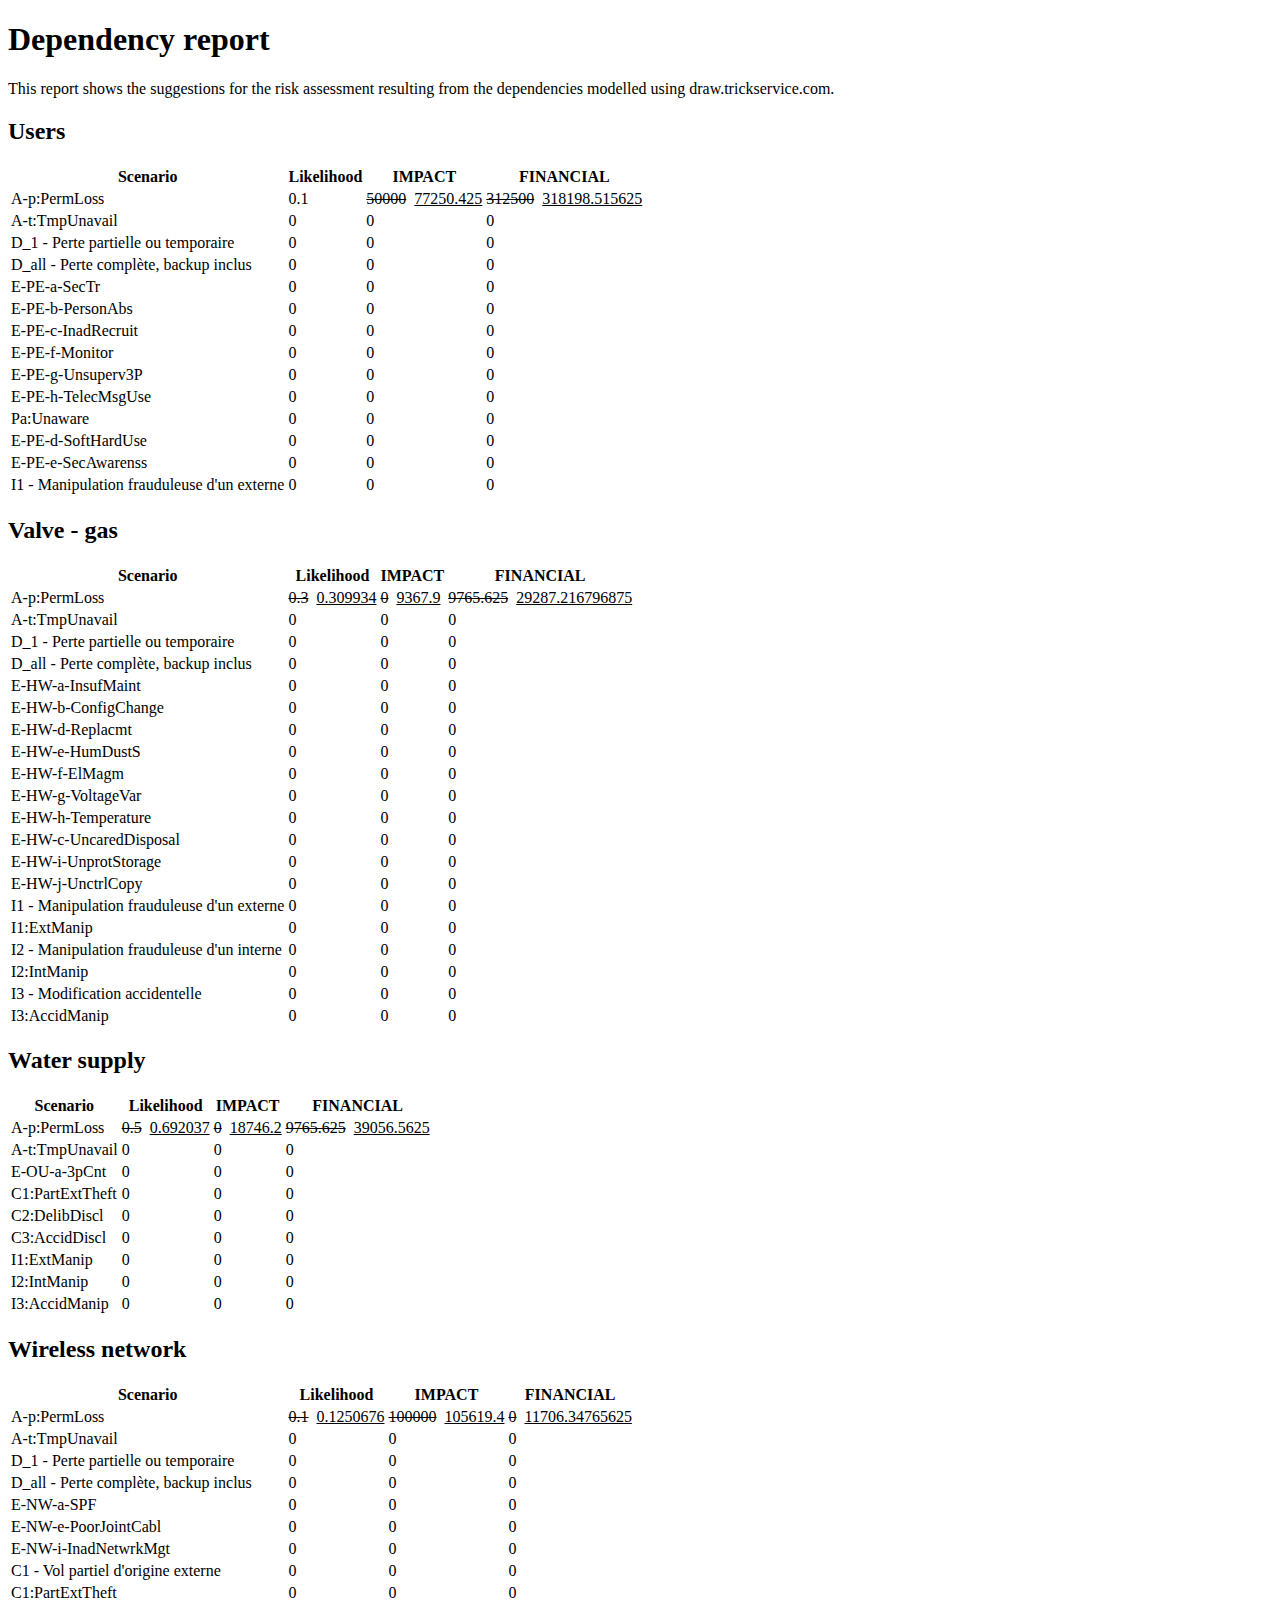
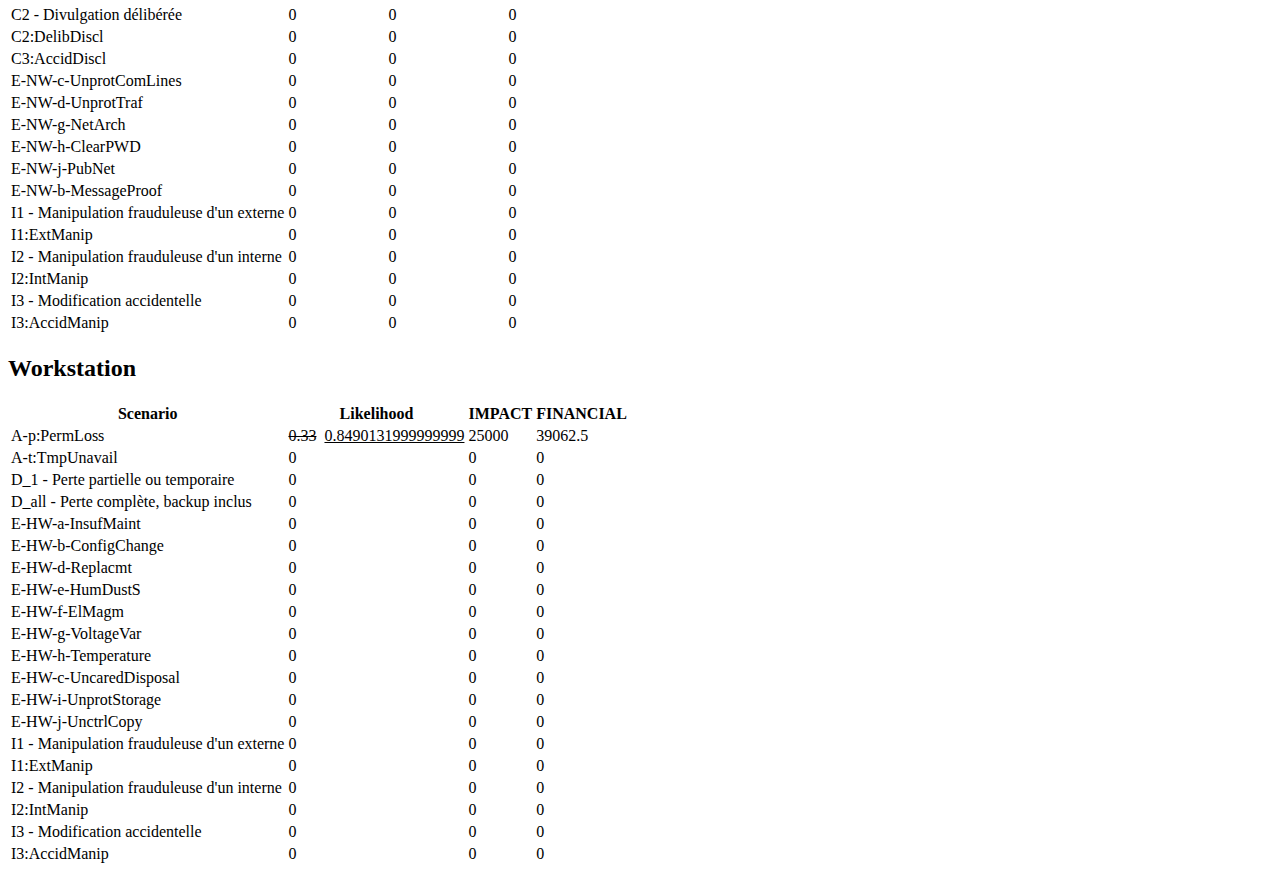
<file: tests/tests_manual/test_compareestimation_report.html>
<!DOCTYPE html><html lang="en"><head><meta charset="utf-8" /><meta name="viewport" content="width=device-width, initial-scale=1, shrink-to-fit=no" /><link rel="stylesheet" href="https://stackpath.bootstrapcdn.com/bootstrap/4.1.0/css/bootstrap.min.css" integrity="sha384-9gVQ4dYFwwWSjIDZnLEWnxCjeSWFphJiwGPXr1jddIhOegiu1FwO5qRGvFXOdJZ4" crossorigin="anonymous"><title>Dependency report</title><style type="text/css">del{color:var(--red);margin-right:.5rem;}</style></head><body class="container my-4"><h1>Dependency report</h1><p>This report shows the suggestions for the risk assessment resulting from the dependencies modelled using draw.trickservice.com.</p><h2>Users</h2><table class="table table-sm table-striped"><thead><th>Scenario</th><th>Likelihood</th><th>IMPACT</th><th>FINANCIAL</th></thead><tbody><tr><td>A-p:PermLoss</td><td>0.1</td><td><del>50000</del><ins>77250.425</ins></td><td><del>312500</del><ins>318198.515625</ins></td></tr><tr><td>A-t:TmpUnavail</td><td>0</td><td>0</td><td>0</td></tr><tr><td>D_1 - Perte partielle ou temporaire</td><td>0</td><td>0</td><td>0</td></tr><tr><td>D_all - Perte complète, backup inclus</td><td>0</td><td>0</td><td>0</td></tr><tr><td>E-PE-a-SecTr</td><td>0</td><td>0</td><td>0</td></tr><tr><td>E-PE-b-PersonAbs</td><td>0</td><td>0</td><td>0</td></tr><tr><td>E-PE-c-InadRecruit</td><td>0</td><td>0</td><td>0</td></tr><tr><td>E-PE-f-Monitor</td><td>0</td><td>0</td><td>0</td></tr><tr><td>E-PE-g-Unsuperv3P</td><td>0</td><td>0</td><td>0</td></tr><tr><td>E-PE-h-TelecMsgUse</td><td>0</td><td>0</td><td>0</td></tr><tr><td>Pa:Unaware</td><td>0</td><td>0</td><td>0</td></tr><tr><td>E-PE-d-SoftHardUse</td><td>0</td><td>0</td><td>0</td></tr><tr><td>E-PE-e-SecAwarenss</td><td>0</td><td>0</td><td>0</td></tr><tr><td>I1 -  Manipulation frauduleuse d&#039;un externe</td><td>0</td><td>0</td><td>0</td></tr></tbody></table><h2>Valve - gas</h2><table class="table table-sm table-striped"><thead><th>Scenario</th><th>Likelihood</th><th>IMPACT</th><th>FINANCIAL</th></thead><tbody><tr><td>A-p:PermLoss</td><td><del>0.3</del><ins>0.309934</ins></td><td class="table-warning"><del>0</del><ins>9367.9</ins></td><td><del>9765.625</del><ins>29287.216796875</ins></td></tr><tr><td>A-t:TmpUnavail</td><td>0</td><td>0</td><td>0</td></tr><tr><td>D_1 - Perte partielle ou temporaire</td><td>0</td><td>0</td><td>0</td></tr><tr><td>D_all - Perte complète, backup inclus</td><td>0</td><td>0</td><td>0</td></tr><tr><td>E-HW-a-InsufMaint</td><td>0</td><td>0</td><td>0</td></tr><tr><td>E-HW-b-ConfigChange</td><td>0</td><td>0</td><td>0</td></tr><tr><td>E-HW-d-Replacmt</td><td>0</td><td>0</td><td>0</td></tr><tr><td>E-HW-e-HumDustS</td><td>0</td><td>0</td><td>0</td></tr><tr><td>E-HW-f-ElMagm</td><td>0</td><td>0</td><td>0</td></tr><tr><td>E-HW-g-VoltageVar</td><td>0</td><td>0</td><td>0</td></tr><tr><td>E-HW-h-Temperature</td><td>0</td><td>0</td><td>0</td></tr><tr><td>E-HW-c-UncaredDisposal</td><td>0</td><td>0</td><td>0</td></tr><tr><td>E-HW-i-UnprotStorage</td><td>0</td><td>0</td><td>0</td></tr><tr><td>E-HW-j-UnctrlCopy</td><td>0</td><td>0</td><td>0</td></tr><tr><td>I1 -  Manipulation frauduleuse d&#039;un externe</td><td>0</td><td>0</td><td>0</td></tr><tr><td>I1:ExtManip</td><td>0</td><td>0</td><td>0</td></tr><tr><td>I2 - Manipulation frauduleuse d&#039;un interne</td><td>0</td><td>0</td><td>0</td></tr><tr><td>I2:IntManip</td><td>0</td><td>0</td><td>0</td></tr><tr><td>I3 - Modification accidentelle</td><td>0</td><td>0</td><td>0</td></tr><tr><td>I3:AccidManip</td><td>0</td><td>0</td><td>0</td></tr></tbody></table><h2>Water supply</h2><table class="table table-sm table-striped"><thead><th>Scenario</th><th>Likelihood</th><th>IMPACT</th><th>FINANCIAL</th></thead><tbody><tr><td>A-p:PermLoss</td><td><del>0.5</del><ins>0.692037</ins></td><td class="table-warning"><del>0</del><ins>18746.2</ins></td><td><del>9765.625</del><ins>39056.5625</ins></td></tr><tr><td>A-t:TmpUnavail</td><td>0</td><td>0</td><td>0</td></tr><tr><td>E-OU-a-3pCnt</td><td>0</td><td>0</td><td>0</td></tr><tr><td>C1:PartExtTheft</td><td>0</td><td>0</td><td>0</td></tr><tr><td>C2:DelibDiscl</td><td>0</td><td>0</td><td>0</td></tr><tr><td>C3:AccidDiscl</td><td>0</td><td>0</td><td>0</td></tr><tr><td>I1:ExtManip</td><td>0</td><td>0</td><td>0</td></tr><tr><td>I2:IntManip</td><td>0</td><td>0</td><td>0</td></tr><tr><td>I3:AccidManip</td><td>0</td><td>0</td><td>0</td></tr></tbody></table><h2>Wireless network</h2><table class="table table-sm table-striped"><thead><th>Scenario</th><th>Likelihood</th><th>IMPACT</th><th>FINANCIAL</th></thead><tbody><tr><td>A-p:PermLoss</td><td><del>0.1</del><ins>0.1250676</ins></td><td><del>100000</del><ins>105619.4</ins></td><td class="table-warning"><del>0</del><ins>11706.34765625</ins></td></tr><tr><td>A-t:TmpUnavail</td><td>0</td><td>0</td><td>0</td></tr><tr><td>D_1 - Perte partielle ou temporaire</td><td>0</td><td>0</td><td>0</td></tr><tr><td>D_all - Perte complète, backup inclus</td><td>0</td><td>0</td><td>0</td></tr><tr><td>E-NW-a-SPF</td><td>0</td><td>0</td><td>0</td></tr><tr><td>E-NW-e-PoorJointCabl</td><td>0</td><td>0</td><td>0</td></tr><tr><td>E-NW-i-InadNetwrkMgt</td><td>0</td><td>0</td><td>0</td></tr><tr><td>C1 - Vol partiel d&#039;origine externe</td><td>0</td><td>0</td><td>0</td></tr><tr><td>C1:PartExtTheft</td><td>0</td><td>0</td><td>0</td></tr><tr><td>C2 -  Divulgation délibérée</td><td>0</td><td>0</td><td>0</td></tr><tr><td>C2:DelibDiscl</td><td>0</td><td>0</td><td>0</td></tr><tr><td>C3:AccidDiscl</td><td>0</td><td>0</td><td>0</td></tr><tr><td>E-NW-c-UnprotComLines</td><td>0</td><td>0</td><td>0</td></tr><tr><td>E-NW-d-UnprotTraf</td><td>0</td><td>0</td><td>0</td></tr><tr><td>E-NW-g-NetArch</td><td>0</td><td>0</td><td>0</td></tr><tr><td>E-NW-h-ClearPWD</td><td>0</td><td>0</td><td>0</td></tr><tr><td>E-NW-j-PubNet</td><td>0</td><td>0</td><td>0</td></tr><tr><td>E-NW-b-MessageProof</td><td>0</td><td>0</td><td>0</td></tr><tr><td>I1 -  Manipulation frauduleuse d&#039;un externe</td><td>0</td><td>0</td><td>0</td></tr><tr><td>I1:ExtManip</td><td>0</td><td>0</td><td>0</td></tr><tr><td>I2 - Manipulation frauduleuse d&#039;un interne</td><td>0</td><td>0</td><td>0</td></tr><tr><td>I2:IntManip</td><td>0</td><td>0</td><td>0</td></tr><tr><td>I3 - Modification accidentelle</td><td>0</td><td>0</td><td>0</td></tr><tr><td>I3:AccidManip</td><td>0</td><td>0</td><td>0</td></tr></tbody></table><h2>Workstation</h2><table class="table table-sm table-striped"><thead><th>Scenario</th><th>Likelihood</th><th>IMPACT</th><th>FINANCIAL</th></thead><tbody><tr><td>A-p:PermLoss</td><td><del>0.33</del><ins>0.8490131999999999</ins></td><td>25000</td><td>39062.5</td></tr><tr><td>A-t:TmpUnavail</td><td>0</td><td>0</td><td>0</td></tr><tr><td>D_1 - Perte partielle ou temporaire</td><td>0</td><td>0</td><td>0</td></tr><tr><td>D_all - Perte complète, backup inclus</td><td>0</td><td>0</td><td>0</td></tr><tr><td>E-HW-a-InsufMaint</td><td>0</td><td>0</td><td>0</td></tr><tr><td>E-HW-b-ConfigChange</td><td>0</td><td>0</td><td>0</td></tr><tr><td>E-HW-d-Replacmt</td><td>0</td><td>0</td><td>0</td></tr><tr><td>E-HW-e-HumDustS</td><td>0</td><td>0</td><td>0</td></tr><tr><td>E-HW-f-ElMagm</td><td>0</td><td>0</td><td>0</td></tr><tr><td>E-HW-g-VoltageVar</td><td>0</td><td>0</td><td>0</td></tr><tr><td>E-HW-h-Temperature</td><td>0</td><td>0</td><td>0</td></tr><tr><td>E-HW-c-UncaredDisposal</td><td>0</td><td>0</td><td>0</td></tr><tr><td>E-HW-i-UnprotStorage</td><td>0</td><td>0</td><td>0</td></tr><tr><td>E-HW-j-UnctrlCopy</td><td>0</td><td>0</td><td>0</td></tr><tr><td>I1 -  Manipulation frauduleuse d&#039;un externe</td><td>0</td><td>0</td><td>0</td></tr><tr><td>I1:ExtManip</td><td>0</td><td>0</td><td>0</td></tr><tr><td>I2 - Manipulation frauduleuse d&#039;un interne</td><td>0</td><td>0</td><td>0</td></tr><tr><td>I2:IntManip</td><td>0</td><td>0</td><td>0</td></tr><tr><td>I3 - Modification accidentelle</td><td>0</td><td>0</td><td>0</td></tr><tr><td>I3:AccidManip</td><td>0</td><td>0</td><td>0</td></tr></tbody></table></body></html>
</file>
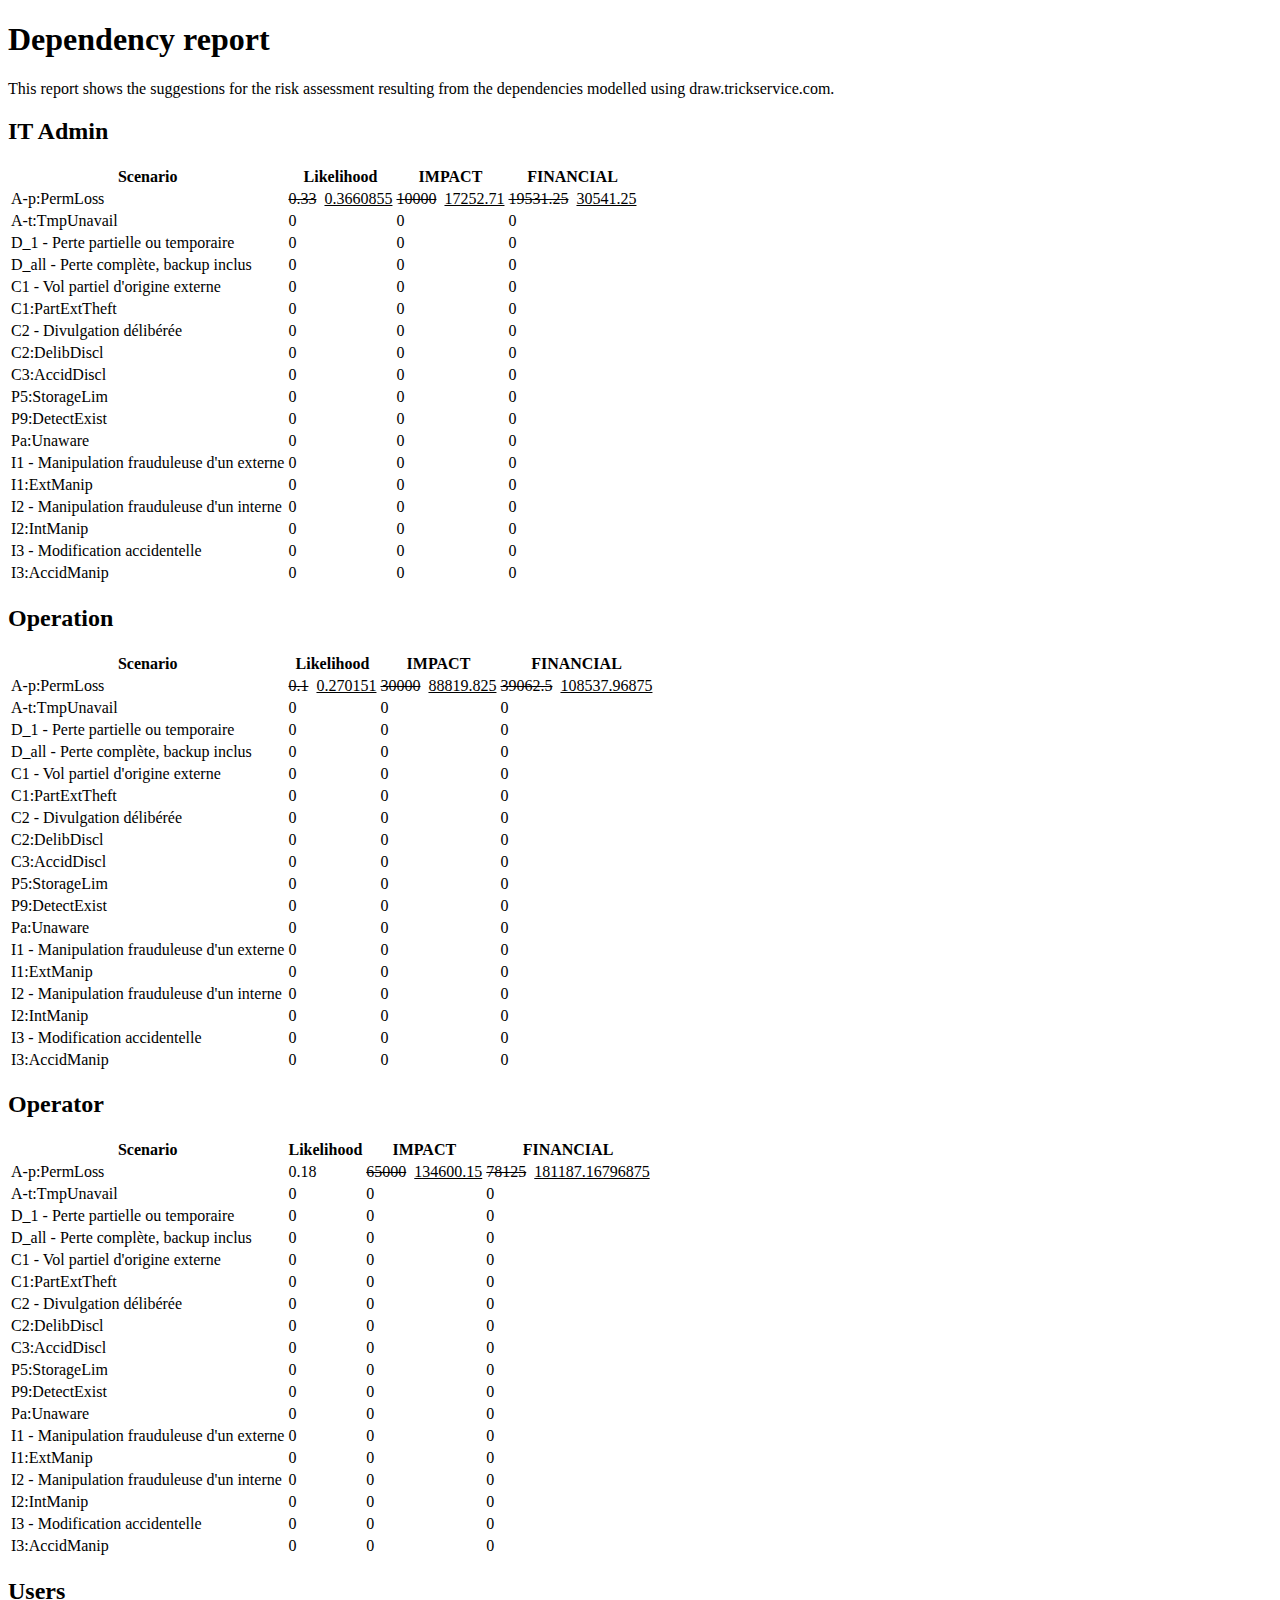
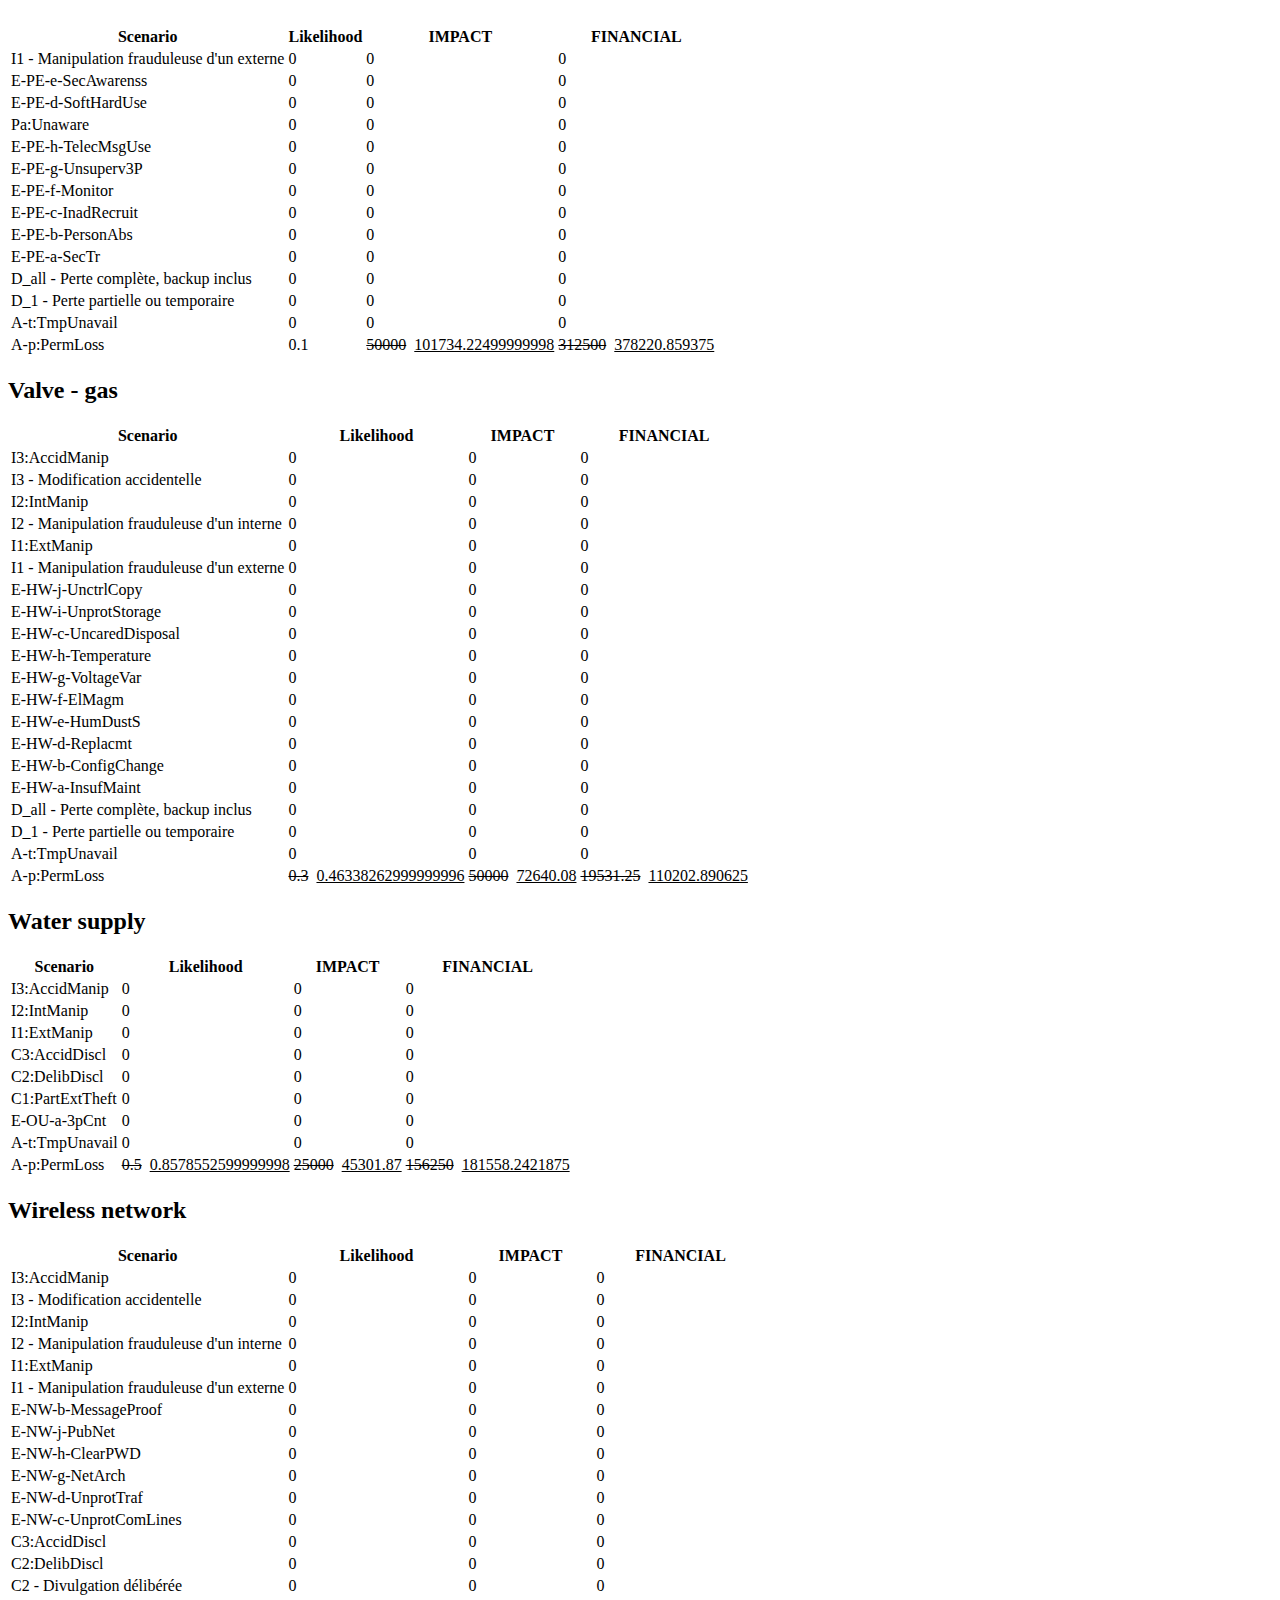
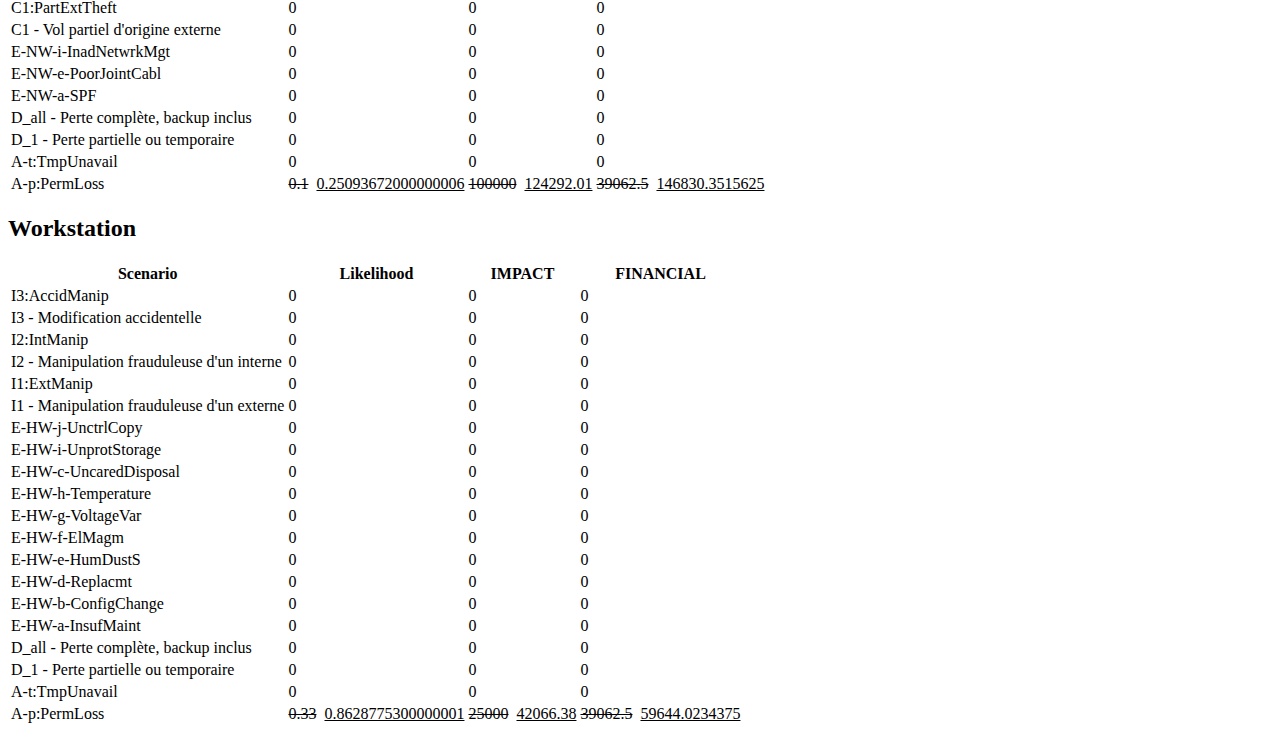
<file: tests/tests_manual/test_compareestimation_report_cyclic.html>
<!DOCTYPE html><html lang="en"><head><meta charset="utf-8" /><meta name="viewport" content="width=device-width, initial-scale=1, shrink-to-fit=no" /><link rel="stylesheet" href="https://stackpath.bootstrapcdn.com/bootstrap/4.1.0/css/bootstrap.min.css" integrity="sha384-9gVQ4dYFwwWSjIDZnLEWnxCjeSWFphJiwGPXr1jddIhOegiu1FwO5qRGvFXOdJZ4" crossorigin="anonymous"><title>Dependency report</title><style type="text/css">del{color:var(--red);margin-right:.5rem;}</style></head><body class="container my-4"><h1>Dependency report</h1><p>This report shows the suggestions for the risk assessment resulting from the dependencies modelled using draw.trickservice.com.</p><h2>IT Admin</h2><table class="table table-sm table-striped"><thead><th>Scenario</th><th>Likelihood</th><th>IMPACT</th><th>FINANCIAL</th></thead><tbody><tr><td>A-p:PermLoss</td><td><del>0.33</del><ins>0.3660855</ins></td><td><del>10000</del><ins>17252.71</ins></td><td><del>19531.25</del><ins>30541.25</ins></td></tr><tr><td>A-t:TmpUnavail</td><td>0</td><td>0</td><td>0</td></tr><tr><td>D_1 - Perte partielle ou temporaire</td><td>0</td><td>0</td><td>0</td></tr><tr><td>D_all - Perte complète, backup inclus</td><td>0</td><td>0</td><td>0</td></tr><tr><td>C1 - Vol partiel d&#039;origine externe</td><td>0</td><td>0</td><td>0</td></tr><tr><td>C1:PartExtTheft</td><td>0</td><td>0</td><td>0</td></tr><tr><td>C2 -  Divulgation délibérée</td><td>0</td><td>0</td><td>0</td></tr><tr><td>C2:DelibDiscl</td><td>0</td><td>0</td><td>0</td></tr><tr><td>C3:AccidDiscl</td><td>0</td><td>0</td><td>0</td></tr><tr><td>P5:StorageLim</td><td>0</td><td>0</td><td>0</td></tr><tr><td>P9:DetectExist</td><td>0</td><td>0</td><td>0</td></tr><tr><td>Pa:Unaware</td><td>0</td><td>0</td><td>0</td></tr><tr><td>I1 -  Manipulation frauduleuse d&#039;un externe</td><td>0</td><td>0</td><td>0</td></tr><tr><td>I1:ExtManip</td><td>0</td><td>0</td><td>0</td></tr><tr><td>I2 - Manipulation frauduleuse d&#039;un interne</td><td>0</td><td>0</td><td>0</td></tr><tr><td>I2:IntManip</td><td>0</td><td>0</td><td>0</td></tr><tr><td>I3 - Modification accidentelle</td><td>0</td><td>0</td><td>0</td></tr><tr><td>I3:AccidManip</td><td>0</td><td>0</td><td>0</td></tr></tbody></table><h2>Operation</h2><table class="table table-sm table-striped"><thead><th>Scenario</th><th>Likelihood</th><th>IMPACT</th><th>FINANCIAL</th></thead><tbody><tr><td>A-p:PermLoss</td><td><del>0.1</del><ins>0.270151</ins></td><td><del>30000</del><ins>88819.825</ins></td><td><del>39062.5</del><ins>108537.96875</ins></td></tr><tr><td>A-t:TmpUnavail</td><td>0</td><td>0</td><td>0</td></tr><tr><td>D_1 - Perte partielle ou temporaire</td><td>0</td><td>0</td><td>0</td></tr><tr><td>D_all - Perte complète, backup inclus</td><td>0</td><td>0</td><td>0</td></tr><tr><td>C1 - Vol partiel d&#039;origine externe</td><td>0</td><td>0</td><td>0</td></tr><tr><td>C1:PartExtTheft</td><td>0</td><td>0</td><td>0</td></tr><tr><td>C2 -  Divulgation délibérée</td><td>0</td><td>0</td><td>0</td></tr><tr><td>C2:DelibDiscl</td><td>0</td><td>0</td><td>0</td></tr><tr><td>C3:AccidDiscl</td><td>0</td><td>0</td><td>0</td></tr><tr><td>P5:StorageLim</td><td>0</td><td>0</td><td>0</td></tr><tr><td>P9:DetectExist</td><td>0</td><td>0</td><td>0</td></tr><tr><td>Pa:Unaware</td><td>0</td><td>0</td><td>0</td></tr><tr><td>I1 -  Manipulation frauduleuse d&#039;un externe</td><td>0</td><td>0</td><td>0</td></tr><tr><td>I1:ExtManip</td><td>0</td><td>0</td><td>0</td></tr><tr><td>I2 - Manipulation frauduleuse d&#039;un interne</td><td>0</td><td>0</td><td>0</td></tr><tr><td>I2:IntManip</td><td>0</td><td>0</td><td>0</td></tr><tr><td>I3 - Modification accidentelle</td><td>0</td><td>0</td><td>0</td></tr><tr><td>I3:AccidManip</td><td>0</td><td>0</td><td>0</td></tr></tbody></table><h2>Operator</h2><table class="table table-sm table-striped"><thead><th>Scenario</th><th>Likelihood</th><th>IMPACT</th><th>FINANCIAL</th></thead><tbody><tr><td>A-p:PermLoss</td><td>0.18</td><td><del>65000</del><ins>134600.15</ins></td><td><del>78125</del><ins>181187.16796875</ins></td></tr><tr><td>A-t:TmpUnavail</td><td>0</td><td>0</td><td>0</td></tr><tr><td>D_1 - Perte partielle ou temporaire</td><td>0</td><td>0</td><td>0</td></tr><tr><td>D_all - Perte complète, backup inclus</td><td>0</td><td>0</td><td>0</td></tr><tr><td>C1 - Vol partiel d&#039;origine externe</td><td>0</td><td>0</td><td>0</td></tr><tr><td>C1:PartExtTheft</td><td>0</td><td>0</td><td>0</td></tr><tr><td>C2 -  Divulgation délibérée</td><td>0</td><td>0</td><td>0</td></tr><tr><td>C2:DelibDiscl</td><td>0</td><td>0</td><td>0</td></tr><tr><td>C3:AccidDiscl</td><td>0</td><td>0</td><td>0</td></tr><tr><td>P5:StorageLim</td><td>0</td><td>0</td><td>0</td></tr><tr><td>P9:DetectExist</td><td>0</td><td>0</td><td>0</td></tr><tr><td>Pa:Unaware</td><td>0</td><td>0</td><td>0</td></tr><tr><td>I1 -  Manipulation frauduleuse d&#039;un externe</td><td>0</td><td>0</td><td>0</td></tr><tr><td>I1:ExtManip</td><td>0</td><td>0</td><td>0</td></tr><tr><td>I2 - Manipulation frauduleuse d&#039;un interne</td><td>0</td><td>0</td><td>0</td></tr><tr><td>I2:IntManip</td><td>0</td><td>0</td><td>0</td></tr><tr><td>I3 - Modification accidentelle</td><td>0</td><td>0</td><td>0</td></tr><tr><td>I3:AccidManip</td><td>0</td><td>0</td><td>0</td></tr></tbody></table><h2>Users</h2><table class="table table-sm table-striped"><thead><th>Scenario</th><th>Likelihood</th><th>IMPACT</th><th>FINANCIAL</th></thead><tbody><tr><td>I1 -  Manipulation frauduleuse d&#039;un externe</td><td>0</td><td>0</td><td>0</td></tr><tr><td>E-PE-e-SecAwarenss</td><td>0</td><td>0</td><td>0</td></tr><tr><td>E-PE-d-SoftHardUse</td><td>0</td><td>0</td><td>0</td></tr><tr><td>Pa:Unaware</td><td>0</td><td>0</td><td>0</td></tr><tr><td>E-PE-h-TelecMsgUse</td><td>0</td><td>0</td><td>0</td></tr><tr><td>E-PE-g-Unsuperv3P</td><td>0</td><td>0</td><td>0</td></tr><tr><td>E-PE-f-Monitor</td><td>0</td><td>0</td><td>0</td></tr><tr><td>E-PE-c-InadRecruit</td><td>0</td><td>0</td><td>0</td></tr><tr><td>E-PE-b-PersonAbs</td><td>0</td><td>0</td><td>0</td></tr><tr><td>E-PE-a-SecTr</td><td>0</td><td>0</td><td>0</td></tr><tr><td>D_all - Perte complète, backup inclus</td><td>0</td><td>0</td><td>0</td></tr><tr><td>D_1 - Perte partielle ou temporaire</td><td>0</td><td>0</td><td>0</td></tr><tr><td>A-t:TmpUnavail</td><td>0</td><td>0</td><td>0</td></tr><tr><td>A-p:PermLoss</td><td>0.1</td><td><del>50000</del><ins>101734.22499999998</ins></td><td><del>312500</del><ins>378220.859375</ins></td></tr></tbody></table><h2>Valve - gas</h2><table class="table table-sm table-striped"><thead><th>Scenario</th><th>Likelihood</th><th>IMPACT</th><th>FINANCIAL</th></thead><tbody><tr><td>I3:AccidManip</td><td>0</td><td>0</td><td>0</td></tr><tr><td>I3 - Modification accidentelle</td><td>0</td><td>0</td><td>0</td></tr><tr><td>I2:IntManip</td><td>0</td><td>0</td><td>0</td></tr><tr><td>I2 - Manipulation frauduleuse d&#039;un interne</td><td>0</td><td>0</td><td>0</td></tr><tr><td>I1:ExtManip</td><td>0</td><td>0</td><td>0</td></tr><tr><td>I1 -  Manipulation frauduleuse d&#039;un externe</td><td>0</td><td>0</td><td>0</td></tr><tr><td>E-HW-j-UnctrlCopy</td><td>0</td><td>0</td><td>0</td></tr><tr><td>E-HW-i-UnprotStorage</td><td>0</td><td>0</td><td>0</td></tr><tr><td>E-HW-c-UncaredDisposal</td><td>0</td><td>0</td><td>0</td></tr><tr><td>E-HW-h-Temperature</td><td>0</td><td>0</td><td>0</td></tr><tr><td>E-HW-g-VoltageVar</td><td>0</td><td>0</td><td>0</td></tr><tr><td>E-HW-f-ElMagm</td><td>0</td><td>0</td><td>0</td></tr><tr><td>E-HW-e-HumDustS</td><td>0</td><td>0</td><td>0</td></tr><tr><td>E-HW-d-Replacmt</td><td>0</td><td>0</td><td>0</td></tr><tr><td>E-HW-b-ConfigChange</td><td>0</td><td>0</td><td>0</td></tr><tr><td>E-HW-a-InsufMaint</td><td>0</td><td>0</td><td>0</td></tr><tr><td>D_all - Perte complète, backup inclus</td><td>0</td><td>0</td><td>0</td></tr><tr><td>D_1 - Perte partielle ou temporaire</td><td>0</td><td>0</td><td>0</td></tr><tr><td>A-t:TmpUnavail</td><td>0</td><td>0</td><td>0</td></tr><tr><td>A-p:PermLoss</td><td><del>0.3</del><ins>0.46338262999999996</ins></td><td><del>50000</del><ins>72640.08</ins></td><td><del>19531.25</del><ins>110202.890625</ins></td></tr></tbody></table><h2>Water supply</h2><table class="table table-sm table-striped"><thead><th>Scenario</th><th>Likelihood</th><th>IMPACT</th><th>FINANCIAL</th></thead><tbody><tr><td>I3:AccidManip</td><td>0</td><td>0</td><td>0</td></tr><tr><td>I2:IntManip</td><td>0</td><td>0</td><td>0</td></tr><tr><td>I1:ExtManip</td><td>0</td><td>0</td><td>0</td></tr><tr><td>C3:AccidDiscl</td><td>0</td><td>0</td><td>0</td></tr><tr><td>C2:DelibDiscl</td><td>0</td><td>0</td><td>0</td></tr><tr><td>C1:PartExtTheft</td><td>0</td><td>0</td><td>0</td></tr><tr><td>E-OU-a-3pCnt</td><td>0</td><td>0</td><td>0</td></tr><tr><td>A-t:TmpUnavail</td><td>0</td><td>0</td><td>0</td></tr><tr><td>A-p:PermLoss</td><td><del>0.5</del><ins>0.8578552599999998</ins></td><td><del>25000</del><ins>45301.87</ins></td><td><del>156250</del><ins>181558.2421875</ins></td></tr></tbody></table><h2>Wireless network</h2><table class="table table-sm table-striped"><thead><th>Scenario</th><th>Likelihood</th><th>IMPACT</th><th>FINANCIAL</th></thead><tbody><tr><td>I3:AccidManip</td><td>0</td><td>0</td><td>0</td></tr><tr><td>I3 - Modification accidentelle</td><td>0</td><td>0</td><td>0</td></tr><tr><td>I2:IntManip</td><td>0</td><td>0</td><td>0</td></tr><tr><td>I2 - Manipulation frauduleuse d&#039;un interne</td><td>0</td><td>0</td><td>0</td></tr><tr><td>I1:ExtManip</td><td>0</td><td>0</td><td>0</td></tr><tr><td>I1 -  Manipulation frauduleuse d&#039;un externe</td><td>0</td><td>0</td><td>0</td></tr><tr><td>E-NW-b-MessageProof</td><td>0</td><td>0</td><td>0</td></tr><tr><td>E-NW-j-PubNet</td><td>0</td><td>0</td><td>0</td></tr><tr><td>E-NW-h-ClearPWD</td><td>0</td><td>0</td><td>0</td></tr><tr><td>E-NW-g-NetArch</td><td>0</td><td>0</td><td>0</td></tr><tr><td>E-NW-d-UnprotTraf</td><td>0</td><td>0</td><td>0</td></tr><tr><td>E-NW-c-UnprotComLines</td><td>0</td><td>0</td><td>0</td></tr><tr><td>C3:AccidDiscl</td><td>0</td><td>0</td><td>0</td></tr><tr><td>C2:DelibDiscl</td><td>0</td><td>0</td><td>0</td></tr><tr><td>C2 -  Divulgation délibérée</td><td>0</td><td>0</td><td>0</td></tr><tr><td>C1:PartExtTheft</td><td>0</td><td>0</td><td>0</td></tr><tr><td>C1 - Vol partiel d&#039;origine externe</td><td>0</td><td>0</td><td>0</td></tr><tr><td>E-NW-i-InadNetwrkMgt</td><td>0</td><td>0</td><td>0</td></tr><tr><td>E-NW-e-PoorJointCabl</td><td>0</td><td>0</td><td>0</td></tr><tr><td>E-NW-a-SPF</td><td>0</td><td>0</td><td>0</td></tr><tr><td>D_all - Perte complète, backup inclus</td><td>0</td><td>0</td><td>0</td></tr><tr><td>D_1 - Perte partielle ou temporaire</td><td>0</td><td>0</td><td>0</td></tr><tr><td>A-t:TmpUnavail</td><td>0</td><td>0</td><td>0</td></tr><tr><td>A-p:PermLoss</td><td><del>0.1</del><ins>0.25093672000000006</ins></td><td><del>100000</del><ins>124292.01</ins></td><td><del>39062.5</del><ins>146830.3515625</ins></td></tr></tbody></table><h2>Workstation</h2><table class="table table-sm table-striped"><thead><th>Scenario</th><th>Likelihood</th><th>IMPACT</th><th>FINANCIAL</th></thead><tbody><tr><td>I3:AccidManip</td><td>0</td><td>0</td><td>0</td></tr><tr><td>I3 - Modification accidentelle</td><td>0</td><td>0</td><td>0</td></tr><tr><td>I2:IntManip</td><td>0</td><td>0</td><td>0</td></tr><tr><td>I2 - Manipulation frauduleuse d&#039;un interne</td><td>0</td><td>0</td><td>0</td></tr><tr><td>I1:ExtManip</td><td>0</td><td>0</td><td>0</td></tr><tr><td>I1 -  Manipulation frauduleuse d&#039;un externe</td><td>0</td><td>0</td><td>0</td></tr><tr><td>E-HW-j-UnctrlCopy</td><td>0</td><td>0</td><td>0</td></tr><tr><td>E-HW-i-UnprotStorage</td><td>0</td><td>0</td><td>0</td></tr><tr><td>E-HW-c-UncaredDisposal</td><td>0</td><td>0</td><td>0</td></tr><tr><td>E-HW-h-Temperature</td><td>0</td><td>0</td><td>0</td></tr><tr><td>E-HW-g-VoltageVar</td><td>0</td><td>0</td><td>0</td></tr><tr><td>E-HW-f-ElMagm</td><td>0</td><td>0</td><td>0</td></tr><tr><td>E-HW-e-HumDustS</td><td>0</td><td>0</td><td>0</td></tr><tr><td>E-HW-d-Replacmt</td><td>0</td><td>0</td><td>0</td></tr><tr><td>E-HW-b-ConfigChange</td><td>0</td><td>0</td><td>0</td></tr><tr><td>E-HW-a-InsufMaint</td><td>0</td><td>0</td><td>0</td></tr><tr><td>D_all - Perte complète, backup inclus</td><td>0</td><td>0</td><td>0</td></tr><tr><td>D_1 - Perte partielle ou temporaire</td><td>0</td><td>0</td><td>0</td></tr><tr><td>A-t:TmpUnavail</td><td>0</td><td>0</td><td>0</td></tr><tr><td>A-p:PermLoss</td><td><del>0.33</del><ins>0.8628775300000001</ins></td><td><del>25000</del><ins>42066.38</ins></td><td><del>39062.5</del><ins>59644.0234375</ins></td></tr></tbody></table></body></html>
</file>
<file: documentation/css/main.css>
/* Style */

#toc {
	padding: 1.5rem 1rem;
	background-color: #f8f8f8;
}
#toc>ul {
	padding-left: 0;
}
#toc ul {
	list-style: none;
	padding-left: 1rem;
}
#main {
	padding: 1rem 2rem;
}
.figure {
	display: block;
	margin-left: auto;
	margin-right: auto;
	text-align: center;
}
.figure-img {
	border: solid .25rem #222;
}
caption {
	caption-side: bottom;
	text-align: center;
}
pre {
	white-space: pre-wrap;
}

/* Screen layout */

@media screen {
	html, body {
		height: 100%;
	}
	body {
		display: flex;
		align-items: stretch;
		font-family: Corbel, sans-serif;
	}
	body>* {
		flex-grow: 1;
	}
	#toc, #main {
		height: 100%;
		overflow-y: auto;
	}
}

/* Print layout */

@media print {
	body>.row {
		display: block;
	}
	#toc {
		display: none;
	}
	#main {
		width: 100%;
		max-width: 100%;
	}
}
</file>
